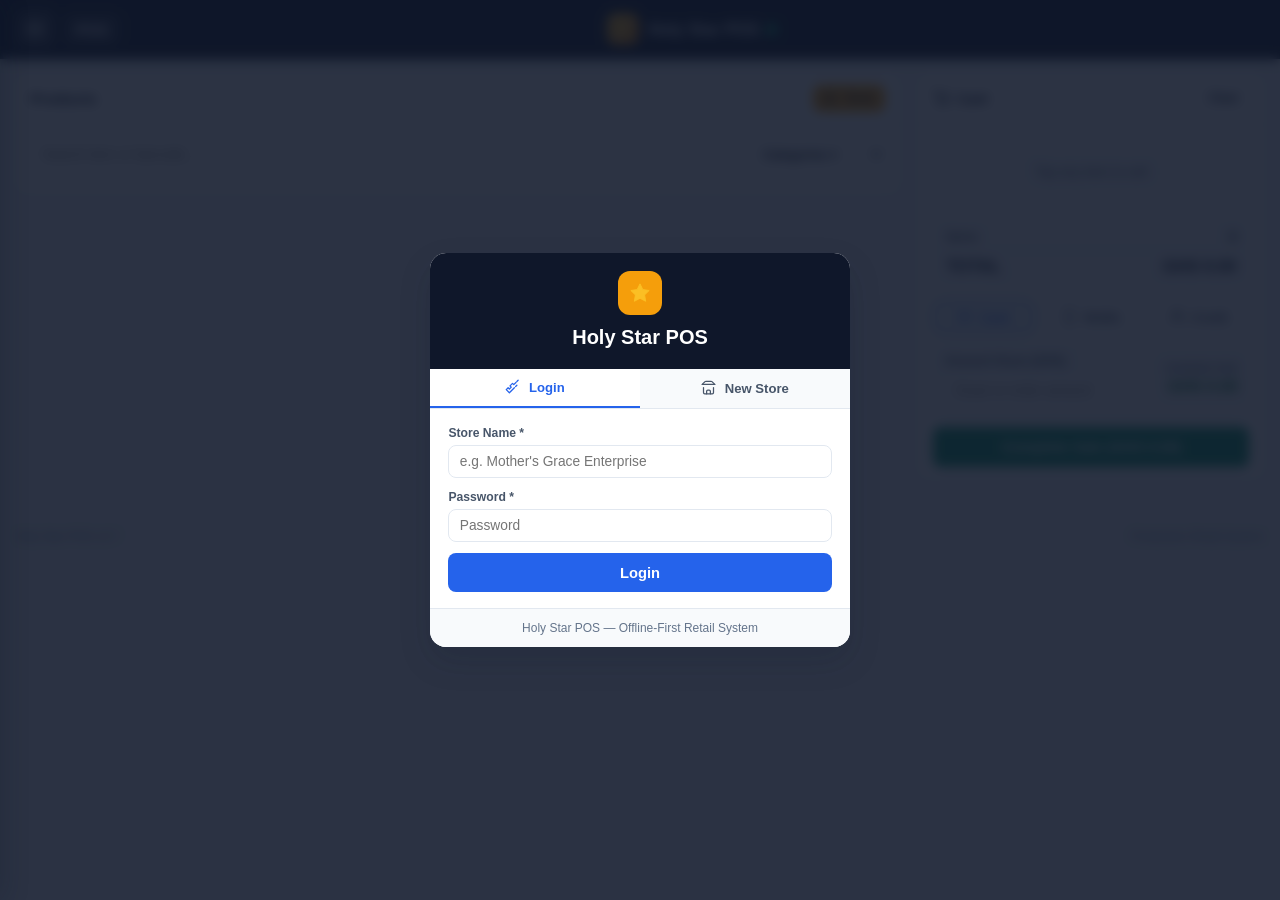
<file: index.html>
<!DOCTYPE html>
<html lang="en">
<head>
  <meta charset="UTF-8" />
  <meta name="viewport" content="width=device-width, initial-scale=1.0, maximum-scale=1.0, user-scalable=no" />
  <meta name="screen-orientation" content="portrait" />
  <meta name="x5-orientation" content="portrait" />
  <meta name="theme-color" content="#0f172a" />
  <meta name="description" content="Holy Star POS — Retail POS, Inventory & Debtors" />
  <title>Holy Star POS</title>
  <link rel="manifest" href="manifest.json" />
  <link rel="icon" type="image/png" sizes="192x192" href="icon-192.png" />
  <link rel="apple-touch-icon" href="icon-192.png" />
  <link rel="stylesheet" href="style.css?v=3.4" />
  <script>
    (function () {
      try {
        if (localStorage.getItem('holystar_sw_migrated_v14') !== '1' && navigator.onLine) {
          localStorage.setItem('holystar_sw_migrated_v14', '1');
          Promise.all([
            'serviceWorker' in navigator
              ? navigator.serviceWorker.getRegistrations().then(function (regs) {
                  return Promise.all(regs.map(function (r) { return r.unregister(); }));
                })
              : Promise.resolve(),
            'caches' in window
              ? caches.keys().then(function (keys) {
                  return Promise.all(keys.map(function (k) { return caches.delete(k); }));
                })
              : Promise.resolve()
          ]).then(function () {
            window.location.replace(window.location.pathname + '?v=3.4');
          });
        }
      } catch (e) {}
    })();
  </script>
</head>
<body>

  <!-- ====================================================================
       AUTH OVERLAY (UNIFIED LOGIN & CREATE STORE)
       Auto-detects Super-Admin credentials without exposing admin links
       ==================================================================== -->
  <div id="auth-screen-overlay" class="auth-overlay hidden">
    <div class="auth-card">
      <div class="auth-brand-header">
        <div class="auth-logo-circle">
          <svg width="22" height="22" viewBox="0 0 24 24" fill="#fbbf24" stroke="#fbbf24" stroke-width="1"><polygon points="12 2 15.09 8.26 22 9.27 17 14.14 18.18 21.02 12 17.77 5.82 21.02 7 14.14 2 9.27 8.91 8.26 12 2"/></svg>
        </div>
        <h2 style="font-size:1.25rem; font-weight:900;">Holy Star POS</h2>
      </div>

      <div class="auth-tabs">
        <button type="button" class="auth-tab-btn active" data-auth-tab="login">
          <svg width="15" height="15" viewBox="0 0 24 24" fill="none" stroke="currentColor" stroke-width="2" stroke-linecap="round" stroke-linejoin="round" style="margin-right:5px; vertical-align:-2px;"><path d="m21 2-2 2m-1.5 1.5L14 9l-2-2-4 4 2 2-3 3-2-2-3 3 5 5 8-8m2-2 2-2"/></svg>
          Login
        </button>
        <button type="button" class="auth-tab-btn" data-auth-tab="register">
          <svg width="15" height="15" viewBox="0 0 24 24" fill="none" stroke="currentColor" stroke-width="2" stroke-linecap="round" stroke-linejoin="round" style="margin-right:5px; vertical-align:-2px;"><path d="m2 7 4.41-4.41A2 2 0 0 1 7.83 2h8.34a2 2 0 0 1 1.42.59L22 7"/><path d="M4 12v8a2 2 0 0 0 2 2h12a2 2 0 0 0 2-2v-8"/><path d="M15 22v-4a2 2 0 0 0-2-2h-2a2 2 0 0 0-2 2v4"/><path d="M2 7h20"/></svg>
          New Store
        </button>
      </div>

      <!-- TAB 1: LOGIN -->
      <div id="auth-panel-login" class="auth-body">
        <form id="form-auth-login">
          <div class="form-group">
            <label class="form-label" for="login-identifier">Store Name *</label>
            <input type="text" id="login-identifier" class="form-control" placeholder="e.g. Mother's Grace Enterprise" required />
          </div>

          <div class="form-group">
            <label class="form-label" for="login-password">Password *</label>
            <input type="password" id="login-password" class="form-control" placeholder="Password" required />
          </div>

          <button type="submit" id="btn-login-submit" class="btn btn-primary btn-lg btn-block">
            Login
          </button>
        </form>
      </div>

      <!-- TAB 2: CREATE NEW STORE -->
      <div id="auth-panel-register" class="auth-body hidden">
        <form id="form-auth-register">
          <div class="form-group">
            <label class="form-label" for="reg-store-name">Store Name *</label>
            <input type="text" id="reg-store-name" class="form-control" placeholder="e.g. Mother's Grace Enterprise" required />
          </div>

          <div class="form-group">
            <label class="form-label" for="reg-store-category">Business Type / Category *</label>
            <select id="reg-store-category" class="form-control" required>
              <option value="Provision & Mini-Mart">Provision &amp; Mini-Mart</option>
              <option value="Electronics & Phone Shop">Electronics &amp; Phone Shop</option>
              <option value="Food & Restaurant">Food &amp; Restaurant</option>
              <option value="Boutique & Fashion">Boutique &amp; Fashion</option>
              <option value="Pharmacy & Health">Pharmacy &amp; Health</option>
              <option value="Cosmetics & Beauty">Cosmetics &amp; Beauty</option>
              <option value="Hardware & Building">Hardware &amp; Building</option>
              <option value="Other">Other</option>
            </select>
          </div>

          <div style="display:grid; grid-template-columns:1fr 1fr; gap:0.55rem;">
            <div class="form-group">
              <label class="form-label" for="reg-owner-name">Owner Name *</label>
              <input type="text" id="reg-owner-name" class="form-control" placeholder="Grace Mensah" required />
            </div>
            <div class="form-group">
              <label class="form-label" for="reg-owner-phone">Owner Phone (10 Digits) *</label>
              <input type="tel" id="reg-owner-phone" class="form-control" placeholder="0244123456" pattern="^\d{10}$" maxlength="10" minlength="10" inputmode="numeric" required />
            </div>
          </div>

          <div style="display:grid; grid-template-columns:1fr 1fr; gap:0.55rem;">
            <div class="form-group">
              <label class="form-label" for="reg-owner-password">Password *</label>
              <input type="password" id="reg-owner-password" class="form-control" placeholder="Min 4 chars" minlength="4" required />
            </div>
            <div class="form-group">
              <label class="form-label" for="reg-store-location">Location</label>
              <input type="text" id="reg-store-location" class="form-control" placeholder="Accra" value="Accra" />
            </div>
          </div>

          <button type="submit" class="btn btn-success btn-lg btn-block">
            Create Store
          </button>
        </form>
      </div>

      <div style="padding:0.65rem 1.1rem; background:#f8fafc; border-top:1px solid #e2e8f0; display:flex; align-items:center; justify-content:center; font-size:0.75rem; color:#64748b;">
        <span>Holy Star POS — Offline-First Retail System</span>
      </div>
    </div>
  </div>

  <!-- ====================================================================
       TOP HEADER (CLEAN BAR WITHOUT LOGOUT BUTTON)
       Logout is cleanly inside the Navigation Menu
       ==================================================================== -->
  <header class="app-header">
    <div class="header-left-bar">
      <button type="button" id="btn-hamburger-menu" class="btn-hamburger" aria-label="Open Navigation Menu" title="Open Navigation Menu">
        <svg width="22" height="22" viewBox="0 0 24 24" fill="none" stroke="currentColor" stroke-width="2.4" stroke-linecap="round"><line x1="3" y1="6" x2="21" y2="6"/><line x1="3" y1="12" x2="21" y2="12"/><line x1="3" y1="18" x2="21" y2="18"/></svg>
      </button>
      <div id="header-active-section-title" class="header-section-title">POS</div>
    </div>

    <div class="brand-group">
      <div class="brand-logo" aria-hidden="true">
        <svg width="18" height="18" viewBox="0 0 24 24" fill="#fbbf24" stroke="#fbbf24" stroke-width="1"><polygon points="12 2 15.09 8.26 22 9.27 17 14.14 18.18 21.02 12 17.77 5.82 21.02 7 14.14 2 9.27 8.91 8.26 12 2"/></svg>
      </div>
      <div class="header-store-title-wrap">
        <h1 id="header-shop-name">Holy Star POS</h1>
        <span id="header-conn-dot" class="conn-dot online" title="Online"></span>
      </div>
    </div>

    <div class="header-status">
      <button type="button" id="btn-install-pwa" class="btn btn-warning btn-sm hidden">
        <svg width="14" height="14" viewBox="0 0 24 24" fill="none" stroke="currentColor" stroke-width="2" stroke-linecap="round" stroke-linejoin="round" style="margin-right:4px;"><path d="M21 15v4a2 2 0 0 1-2 2H5a2 2 0 0 1-2-2v-4"/><polyline points="7 10 12 15 17 10"/><line x1="12" y1="15" x2="12" y2="3"/></svg>
        Install
      </button>
    </div>
  </header>

  <!-- ====================================================================
       SLIDE-OUT NAVIGATION DRAWER (ONLY 4 MAIN SECTIONS)
       ==================================================================== -->
  <div id="nav-drawer-backdrop" class="nav-drawer-backdrop hidden"></div>
  <aside id="nav-drawer" class="nav-drawer">
    <div class="nav-drawer-header">
      <div class="nav-drawer-brand">
        <div class="nav-drawer-star">
          <svg width="18" height="18" viewBox="0 0 24 24" fill="#fbbf24" stroke="#fbbf24" stroke-width="1"><polygon points="12 2 15.09 8.26 22 9.27 17 14.14 18.18 21.02 12 17.77 5.82 21.02 7 14.14 2 9.27 8.91 8.26 12 2"/></svg>
        </div>
        <div>
          <div class="nav-drawer-title">Holy Star POS</div>
          <div id="drawer-store-name" class="nav-drawer-store-sub">Store</div>
        </div>
      </div>
      <button type="button" id="btn-close-nav-drawer" class="btn-drawer-close" aria-label="Close menu">
        <svg width="18" height="18" viewBox="0 0 24 24" fill="none" stroke="currentColor" stroke-width="2.5" stroke-linecap="round"><line x1="18" y1="6" x2="6" y2="18"/><line x1="6" y1="6" x2="18" y2="18"/></svg>
      </button>
    </div>

    <div class="nav-drawer-menu">
      <button type="button" class="drawer-nav-item active" data-tab="tab-pos">
        <span class="drawer-item-icon">
          <svg width="19" height="19" viewBox="0 0 24 24" fill="none" stroke="currentColor" stroke-width="2" stroke-linecap="round" stroke-linejoin="round"><circle cx="8" cy="21" r="1"/><circle cx="19" cy="21" r="1"/><path d="M2.05 2.05h2l2.66 12.42a2 2 0 0 0 2 1.58h9.78a2 2 0 0 0 1.95-1.57l1.65-7.43H5.12"/></svg>
        </span>
        <span class="drawer-item-label">POS</span>
      </button>
      <button type="button" class="drawer-nav-item" data-tab="tab-inventory">
        <span class="drawer-item-icon">
          <svg width="19" height="19" viewBox="0 0 24 24" fill="none" stroke="currentColor" stroke-width="2" stroke-linecap="round" stroke-linejoin="round"><path d="m7.5 4.27 9 5.15"/><path d="M21 8a2 2 0 0 0-1-1.73l-7-4a2 2 0 0 0-2 0l-7 4A2 2 0 0 0 3 8v8a2 2 0 0 0 1 1.73l7 4a2 2 0 0 0 2 0l7-4A2 2 0 0 0 21 16Z"/><path d="m3.3 7 8.7 5 8.7-5"/><path d="M12 22V12"/></svg>
        </span>
        <span class="drawer-item-label">Inventory</span>
        <span id="drawer-badge-stock" class="badge badge-warning hidden">0</span>
      </button>
      <button type="button" class="drawer-nav-item" data-tab="tab-sales">
        <span class="drawer-item-icon">
          <svg width="19" height="19" viewBox="0 0 24 24" fill="none" stroke="currentColor" stroke-width="2" stroke-linecap="round" stroke-linejoin="round"><path d="M3 3v18h18"/><path d="m19 9-5 5-4-4-3 3"/></svg>
        </span>
        <span class="drawer-item-label">Sales</span>
      </button>
      <button type="button" class="drawer-nav-item" data-tab="tab-settings">
        <span class="drawer-item-icon">
          <svg width="19" height="19" viewBox="0 0 24 24" fill="none" stroke="currentColor" stroke-width="2" stroke-linecap="round" stroke-linejoin="round"><circle cx="12" cy="12" r="3"/><path d="M19.4 15a1.65 1.65 0 0 0 .33 1.82l.06.06a2 2 0 0 1 0 2.83 2 2 0 0 1-2.83 0l-.06-.06a1.65 1.65 0 0 0-1.82-.33 1.65 1.65 0 0 0-1 1.51V21a2 2 0 0 1-2 2 2 2 0 0 1-2-2v-.09A1.65 1.65 0 0 0 9 19.4a1.65 1.65 0 0 0-1.82.33l-.06.06a2 2 0 0 1-2.83 0 2 2 0 0 1 0-2.83l.06-.06a1.65 1.65 0 0 0 .33-1.82 1.65 1.65 0 0 0-1.51-1H3a2 2 0 0 1-2-2 2 2 0 0 1 2-2h.09A1.65 1.65 0 0 0 4.6 9a1.65 1.65 0 0 0-.33-1.82l-.06-.06a2 2 0 0 1 0-2.83 2 2 0 0 1 2.83 0l.06.06a1.65 1.65 0 0 0 1.82.33H9a1.65 1.65 0 0 0 1-1.51V3a2 2 0 0 1 2-2 2 2 0 0 1 2 2v.09a1.65 1.65 0 0 0 1 1.51 1.65 1.65 0 0 0 1.82-.33l.06-.06a2 2 0 0 1 2.83 0 2 2 0 0 1 0 2.83l-.06.06a1.65 1.65 0 0 0-.33 1.82V9a1.65 1.65 0 0 0 1.51 1H21a2 2 0 0 1 2 2 2 2 0 0 1-2 2h-.09a1.65 1.65 0 0 0-1.51 1z"/></svg>
        </span>
        <span class="drawer-item-label">Settings</span>
      </button>
    </div>

    <div class="nav-drawer-footer">
      <button type="button" id="btn-drawer-logout" class="btn btn-outline btn-block btn-sm" style="color:#ef4444; border-color:#fca5a5; font-weight:700;">
        <svg width="16" height="16" viewBox="0 0 24 24" fill="none" stroke="currentColor" stroke-width="2" stroke-linecap="round" stroke-linejoin="round" style="margin-right:5px; vertical-align:-2px;"><path d="M9 21H5a2 2 0 0 1-2-2V5a2 2 0 0 1 2-2h4"/><polyline points="16 17 21 12 16 7"/><line x1="21" y1="12" x2="9" y2="12"/></svg>
        Log Out / Switch Store
      </button>
    </div>
  </aside>

  <!-- ====================================================================
       SYSTEM LOCK BANNERS
       ==================================================================== -->
  <div id="clock-tamper-banner" class="system-banner banner-clock hidden">
    <span id="clock-tamper-msg" style="display:flex; align-items:center; gap:0.4rem;">
      <svg width="18" height="18" viewBox="0 0 24 24" fill="none" stroke="currentColor" stroke-width="2"><circle cx="12" cy="12" r="10"/><line x1="12" y1="8" x2="12" y2="12"/><line x1="12" y1="16" x2="12.01" y2="16"/></svg>
      Device clock rolled backward. Fix clock to unlock.
    </span>
    <button type="button" id="btn-recheck-clock" class="btn btn-warning btn-sm">Re-Check</button>
  </div>

  <div id="expired-license-banner" class="system-banner banner-expired hidden">
    <span style="display:flex; align-items:center; gap:0.4rem;">
      <svg width="18" height="18" viewBox="0 0 24 24" fill="none" stroke="currentColor" stroke-width="2"><rect width="18" height="11" x="3" y="11" rx="2" ry="2"/><path d="M7 11V7a5 5 0 0 1 10 0v4"/></svg>
      Subscription Expired (Read-Only)
    </span>
    <button type="button" id="btn-banner-unlock" class="btn btn-danger btn-sm">
      <svg width="14" height="14" viewBox="0 0 24 24" fill="none" stroke="currentColor" stroke-width="2" style="margin-right:4px;"><path d="m21 2-2 2m-1.5 1.5L14 9l-2-2-4 4 2 2-3 3-2-2-3 3 5 5 8-8m2-2 2-2"/></svg>
      Unlock / Renew
    </button>
  </div>

  <!-- Admin Normal Notification Top Bar -->
  <div id="admin-normal-banner" class="system-banner hidden" style="background:#eff6ff; color:#1e3a8a; border-bottom:1.5px solid #93c5fd;">
    <span id="admin-normal-banner-text" style="display:flex; align-items:center; gap:0.4rem; font-weight:700; font-size:0.82rem;"></span>
    <button type="button" id="btn-dismiss-normal-notice" class="btn btn-outline btn-sm" style="padding:0.15rem 0.5rem; font-size:0.74rem;">Dismiss</button>
  </div>

  <!-- ====================================================================
       MAIN WORKSPACE
       ==================================================================== -->
  <main class="app-main">

    <!-- ==================================================================
         TAB 1: POS (5-PER-ROW COMPACT GRID, CATEGORIES DROPDOWN & SMART CHECKOUT)
         ================================================================== -->
    <section id="tab-pos" class="tab-panel active">
      <div class="pos-grid">

        <!-- Left: Compact Product Grid -->
        <div class="card">
          <div class="card-header">
            <h2 class="card-title">Products</h2>
            <button type="button" id="btn-pos-scan-barcode" class="btn btn-warning btn-sm" title="Scan Barcode">
              <svg width="14" height="14" viewBox="0 0 24 24" fill="none" stroke="currentColor" stroke-width="2" stroke-linecap="round" stroke-linejoin="round" style="margin-right:3px; vertical-align:-2px;"><path d="M14.5 4h-5L7 7H4a2 2 0 0 0-2 2v9a2 2 0 0 0 2 2h16a2 2 0 0 0 2-2V9a2 2 0 0 0-2-2h-3l-2.5-3z"/><circle cx="12" cy="13" r="3"/></svg>
              Scan
            </button>
          </div>
          <div class="card-body">
            <div class="pos-filter-bar" style="display:flex; align-items:center; gap:0.45rem;">
              <div class="pos-search-wrap" style="flex:1; min-width:0;">
                <input type="search" id="pos-search-input" class="form-control" placeholder="Search item or barcode..." autocomplete="off" style="width:100%;" />
              </div>
              <select id="pos-category-select" class="form-control pos-cat-select" style="width:auto; max-width:128px; flex-shrink:0; font-size:0.78rem; padding:0.42rem 0.5rem;" aria-label="Filter category">
                <option value="ALL">Categories ▾</option>
              </select>
            </div>

            <!-- Fallback hidden container for legacy references -->
            <div id="pos-category-chips" class="hidden"></div>

            <div id="pos-product-grid" class="product-grid"></div>
          </div>
        </div>

        <!-- Right: Active Cart & Checkout (Desktop Sticky / Mobile Bottom) -->
        <div id="main-cart-panel" class="card cart-panel">
          <div class="card-header">
            <h2 class="card-title" style="display:flex; align-items:center; gap:0.4rem;">
              <svg width="18" height="18" viewBox="0 0 24 24" fill="none" stroke="currentColor" stroke-width="2" stroke-linecap="round" stroke-linejoin="round"><circle cx="8" cy="21" r="1"/><circle cx="19" cy="21" r="1"/><path d="M2.05 2.05h2l2.66 12.42a2 2 0 0 0 2 1.58h9.78a2 2 0 0 0 1.95-1.57l1.65-7.43H5.12"/></svg>
              Cart
            </h2>
            <button type="button" id="btn-clear-cart" class="btn btn-outline btn-sm">Clear</button>
          </div>
          <div class="card-body">

            <!-- Non-Blocking Sale Completed Banner (Optional Receipt) -->
            <div id="sale-completed-banner" class="sale-done-banner hidden">
              <div>
                <div style="font-weight:900; font-size:0.84rem; display:flex; align-items:center; gap:0.35rem;">
                  <svg width="16" height="16" viewBox="0 0 24 24" fill="none" stroke="#15803d" stroke-width="2.5" stroke-linecap="round" stroke-linejoin="round"><polyline points="20 6 9 17 4 12"/></svg>
                  Sale Completed!
                </div>
                <div id="sale-completed-sub" style="font-size:0.74rem;">Saved to Sales</div>
              </div>
              <div style="display:flex; gap:0.35rem;">
                <button type="button" id="btn-banner-view-receipt" class="btn btn-outline btn-sm" style="background:#fff;">
                  <svg width="13" height="13" viewBox="0 0 24 24" fill="none" stroke="currentColor" stroke-width="2" stroke-linecap="round" stroke-linejoin="round" style="margin-right:3px; vertical-align:-2px;"><path d="M14 2H6a2 2 0 0 0-2 2v16a2 2 0 0 0 2 2h12a2 2 0 0 0 2-2V8z"/><polyline points="14 2 14 8 20 8"/><line x1="16" x2="8" y1="13" y2="13"/><line x1="16" x2="8" y1="17" y2="17"/></svg>
                  Receipt
                </button>
                <button type="button" id="btn-banner-dismiss-sale" class="btn btn-sm" style="background:transparent; color:#065f46; font-size:1.1rem; padding:0 6px;">&times;</button>
              </div>
            </div>

            <div id="cart-items-container" class="cart-items-list">
              <div class="empty-state">Tap any item to sell</div>
            </div>

            <div class="cart-summary-box">
              <div class="summary-row">
                <span>Items</span>
                <strong id="cart-total-items">0</strong>
              </div>
              <div class="summary-row total-row">
                <span>TOTAL</span>
                <span id="cart-total-amount">GHS 0.00</span>
              </div>
            </div>

            <!-- Payment Method -->
            <div class="form-group">
              <div class="payment-methods-grid">
                <button type="button" class="pay-method-option active" data-method="Cash">
                  <svg width="15" height="15" viewBox="0 0 24 24" fill="none" stroke="currentColor" stroke-width="2" stroke-linecap="round" stroke-linejoin="round" style="margin-right:4px; vertical-align:-2px;"><rect width="20" height="12" x="2" y="6" rx="2"/><circle cx="12" cy="12" r="2"/></svg>
                  Cash
                </button>
                <button type="button" class="pay-method-option" data-method="MoMo">
                  <svg width="15" height="15" viewBox="0 0 24 24" fill="none" stroke="currentColor" stroke-width="2" stroke-linecap="round" stroke-linejoin="round" style="margin-right:4px; vertical-align:-2px;"><rect width="14" height="20" x="5" y="2" rx="2"/><line x1="12" y1="18" x2="12.01" y2="18"/></svg>
                  MoMo
                </button>
                <button type="button" class="pay-method-option credit-opt" data-method="Credit">
                  <svg width="15" height="15" viewBox="0 0 24 24" fill="none" stroke="currentColor" stroke-width="2" stroke-linecap="round" stroke-linejoin="round" style="margin-right:4px; vertical-align:-2px;"><path d="M17 21v-2a4 4 0 0 0-4-4H5a4 4 0 0 0-4 4v2"/><circle cx="9" cy="7" r="4"/><path d="M23 21v-2a4 4 0 0 0-3-3.87"/><path d="M16 3.13a4 4 0 0 1 0 7.75"/></svg>
                  Credit
                </button>
              </div>
            </div>

            <!-- Cash "Amount Given" Box -->
            <div id="cash-calculator-box" class="form-group" style="background:#f8fafc; padding:0.55rem 0.65rem; border-radius:8px; border:1px solid #e2e8f0;">
              <div style="display:flex; gap:0.5rem; align-items:center; justify-content:space-between;">
                <div style="flex:1;">
                  <label class="form-label" for="cash-tendered-input">Amount Given (GHS)</label>
                  <input type="number" id="cash-tendered-input" class="form-control" placeholder="Exact or enter amount" min="0" step="0.5" />
                </div>
                <div style="text-align:right; min-width:95px;">
                  <div id="cash-change-label" style="font-size:0.68rem; font-weight:800; color:#64748b;">CHANGE DUE</div>
                  <div id="cash-change-output" style="font-size:1rem; font-weight:900; color:#15803d;">GHS 0.00</div>
                </div>
              </div>
            </div>

            <!-- MoMo Customer Number Box (Compulsory 10 digits for MoMo checkout) -->
            <div id="momo-payment-fields" class="form-group hidden" style="background:#eff6ff; padding:0.55rem 0.65rem; border-radius:8px; border:1px solid #bfdbfe;">
              <label class="form-label" for="momo-phone-input">Customer MoMo Number (10 Digits) *</label>
              <input type="tel" id="momo-phone-input" class="form-control" placeholder="0244123456" pattern="^\d{10}$" maxlength="10" minlength="10" inputmode="numeric" />
            </div>

            <!-- Credit Fields -->
            <div id="credit-customer-fields" class="credit-fields-panel hidden">
              <div class="form-group">
                <select id="credit-existing-select" class="form-control">
                  <option value="">-- Select Existing Debtor or New --</option>
                </select>
              </div>
              <div class="form-group">
                <input type="text" id="credit-customer-name" class="form-control" placeholder="Customer Name *" />
              </div>
              <div style="display:grid; grid-template-columns:1fr 1fr; gap:0.45rem;">
                <div class="form-group">
                  <input type="tel" id="credit-customer-phone" class="form-control" placeholder="Phone (10 Digits) *" pattern="^\d{10}$" maxlength="10" minlength="10" inputmode="numeric" />
                </div>
                <div class="form-group">
                  <input type="text" id="credit-customer-location" class="form-control" placeholder="Location *" />
                </div>
              </div>
              <div style="display:grid; grid-template-columns:1fr 95px; gap:0.45rem;">
                <div class="form-group">
                  <label class="form-label" for="credit-initial-deposit">Paid Now (GHS)</label>
                  <input type="number" id="credit-initial-deposit" class="form-control" value="0" min="0" step="0.5" />
                </div>
                <div class="form-group">
                  <label class="form-label" for="credit-deposit-method">Via</label>
                  <select id="credit-deposit-method" class="form-control">
                    <option value="Cash">Cash</option>
                    <option value="MoMo">MoMo</option>
                  </select>
                </div>
              </div>
              <input type="hidden" id="credit-due-date" />
              <div class="credit-balance-preview">
                <span>Remainder Owed:</span>
                <span id="credit-balance-preview-amount">GHS 0.00</span>
              </div>
            </div>

            <button type="button" id="btn-complete-sale" class="btn btn-success btn-lg btn-block">
              Complete Sale (GHS 0.00)
            </button>
          </div>
        </div>

      </div>

      <!-- Floating Draggable Basket Button on Mobile -->
      <div id="floating-cart-basket" class="floating-basket-btn" aria-label="Open Cart" title="Cart Checkout">
        <div class="floating-basket-icon-wrap">
          <svg width="22" height="22" viewBox="0 0 24 24" fill="none" stroke="currentColor" stroke-width="2.3" stroke-linecap="round" stroke-linejoin="round"><circle cx="8" cy="21" r="1"/><circle cx="19" cy="21" r="1"/><path d="M2.05 2.05h2l2.66 12.42a2 2 0 0 0 2 1.58h9.78a2 2 0 0 0 1.95-1.57l1.65-7.43H5.12"/></svg>
          <span id="floating-basket-badge" class="floating-basket-badge">0</span>
        </div>
        <div class="floating-basket-content">
          <span class="floating-basket-label">Cart</span>
          <span id="floating-basket-total" class="floating-basket-total">GHS 0.00</span>
        </div>
      </div>
    </section>

    <!-- ==================================================================
         TAB 2: INVENTORY
         ================================================================== -->
    <section id="tab-inventory" class="tab-panel">
      <div class="metrics-grid">
        <div class="metric-card">
          <div class="metric-label">Items</div>
          <div id="inv-metric-count" class="metric-value">0</div>
        </div>
        <div class="metric-card">
          <div class="metric-label">Cost Value</div>
          <div id="inv-metric-cost" class="metric-value">GHS 0.00</div>
        </div>
        <div class="metric-card">
          <div class="metric-label">Retail Value</div>
          <div id="inv-metric-retail" class="metric-value">GHS 0.00</div>
          <div id="inv-metric-margin" class="metric-sub">Profit: GHS 0.00</div>
        </div>
        <div class="metric-card">
          <div class="metric-label">Low Stock</div>
          <div id="inv-metric-alerts" class="metric-value" style="color:var(--warning);">0</div>
        </div>
      </div>

      <div class="card">
        <div class="card-header" style="flex-wrap:wrap; gap:0.5rem;">
          <h2 class="card-title">Stock</h2>
          <div style="display:flex; align-items:center; gap:0.45rem; flex-wrap:wrap;">
            <select id="inv-stock-filter" class="form-control" style="width:auto; font-size:0.78rem; font-weight:700; padding:0.35rem 0.55rem;">
              <option value="ALL">All Stock</option>
              <option value="LOW">Low Stock</option>
              <option value="OUT">Out of Stock</option>
            </select>
            <button type="button" id="btn-open-product-modal" class="btn btn-primary btn-sm">
              <svg width="14" height="14" viewBox="0 0 24 24" fill="none" stroke="currentColor" stroke-width="2.5" stroke-linecap="round" style="margin-right:4px; vertical-align:-2px;"><line x1="12" y1="5" x2="12" y2="19"/><line x1="5" y1="12" x2="19" y2="12"/></svg>
              Add Product
            </button>
          </div>
        </div>
        <div class="card-body">
          <div class="pos-filter-bar" style="display:flex; align-items:center; gap:0.45rem;">
            <div class="pos-search-wrap" style="flex:1; min-width:0;">
              <input type="search" id="inv-search-input" class="form-control" placeholder="Search stock..." style="width:100%;" />
            </div>
            <select id="inv-category-select" class="form-control pos-cat-select" style="width:auto; max-width:128px; flex-shrink:0; font-size:0.78rem; padding:0.42rem 0.5rem;" aria-label="Filter category">
              <option value="ALL">Categories ▾</option>
            </select>
          </div>

          <div class="table-responsive">
            <table class="data-table">
              <thead>
                <tr>
                  <th>Item</th>
                  <th>Cost</th>
                  <th>Price</th>
                  <th>Profit</th>
                  <th>Qty</th>
                  <th>Actions</th>
                </tr>
              </thead>
              <tbody id="inventory-table-body"></tbody>
            </table>
          </div>
        </div>
      </div>
    </section>

    <!-- ==================================================================
         DEBTORS (ACCESSIBLE VIA SALES -> DEBTORS)
         ================================================================== -->
    <section id="tab-debtors" class="tab-panel">
      <!-- Back to Sales Navigation Bar -->
      <div style="display:flex; align-items:center; justify-content:space-between; margin-bottom:0.75rem; background:#ffffff; padding:0.6rem 0.9rem; border-radius:10px; border:1px solid var(--border);">
        <button type="button" id="btn-back-to-sales" class="btn btn-outline btn-sm" style="font-weight:800;">
          ← Back to Sales
        </button>
        <span style="font-size:0.9rem; font-weight:800; color:var(--text-primary); display:flex; align-items:center; gap:0.35rem;">
          <svg width="17" height="17" viewBox="0 0 24 24" fill="none" stroke="currentColor" stroke-width="2" stroke-linecap="round" stroke-linejoin="round"><path d="M17 21v-2a4 4 0 0 0-4-4H5a4 4 0 0 0-4 4v2"/><circle cx="9" cy="7" r="4"/><path d="M23 21v-2a4 4 0 0 0-3-3.87"/><path d="M16 3.13a4 4 0 0 1 0 7.75"/></svg>
          Debtors Book
        </span>
        <button type="button" id="btn-open-manual-debtor-modal" class="btn btn-primary btn-sm">
          <svg width="13" height="13" viewBox="0 0 24 24" fill="none" stroke="currentColor" stroke-width="2.5" stroke-linecap="round" style="margin-right:3px; vertical-align:-2px;"><line x1="12" y1="5" x2="12" y2="19"/><line x1="5" y1="12" x2="19" y2="12"/></svg>
          Add Debtor
        </button>
      </div>

      <div class="metrics-grid">
        <div class="metric-card">
          <div class="metric-label">Total Owed</div>
          <div id="debtors-total-unpaid" class="metric-value" style="color:var(--danger);">GHS 0.00</div>
        </div>
        <div class="metric-card">
          <div class="metric-label">Debtors</div>
          <div id="debtors-unpaid-count" class="metric-value">0</div>
        </div>
        <div class="metric-card">
          <div class="metric-label">Recovered</div>
          <div id="debtors-total-recovered" class="metric-value" style="color:var(--success);">GHS 0.00</div>
        </div>
      </div>

      <div class="card">
        <div class="card-header">
          <h2 class="card-title">Debtors List</h2>
        </div>
        <div class="card-body">
          <div class="pos-filter-bar">
            <div class="pos-search-wrap">
              <input type="search" id="debtors-search-input" class="form-control" placeholder="Search name, phone, location..." />
            </div>
            <select id="debtors-status-filter" class="form-control" style="max-width:150px;">
              <option value="ALL">All Status</option>
              <option value="Unpaid">Unpaid</option>
              <option value="Cleared">Cleared</option>
            </select>
          </div>

          <div class="table-responsive">
            <table class="data-table">
              <thead>
                <tr>
                  <th>Customer</th>
                  <th>Phone</th>
                  <th>Location</th>
                  <th>Owed</th>
                  <th>Status</th>
                  <th>Actions</th>
                </tr>
              </thead>
              <tbody id="debtors-table-body"></tbody>
            </table>
          </div>
        </div>
      </div>
    </section>

    <!-- ==================================================================
         TAB 3: SALES (PERIOD DROPDOWN, VISUAL CHART, DEBTORS BUTTON & CLOSE DAY)
         ================================================================== -->
    <section id="tab-sales" class="tab-panel">
      <div class="card" style="margin-bottom:0.85rem;">
        <div class="card-header" style="flex-wrap:wrap; gap:0.5rem; justify-content:space-between; align-items:center;">
          <!-- Dropdown Period Filter -->
          <div style="display:flex; align-items:center; gap:0.5rem; flex-wrap:wrap;">
            <div style="position:relative;">
              <select id="sales-period-select" class="form-control" style="font-weight:800; font-size:0.82rem; padding:0.38rem 0.75rem; min-width:160px; background:#f8fafc; border:1.5px solid var(--border); border-radius:8px; cursor:pointer;" aria-label="Filter Period">
                <option value="TODAY">Filter Period ▾ Today</option>
                <option value="YESTERDAY">Filter Period ▾ Yesterday</option>
                <option value="WEEK">Filter Period ▾ This Week</option>
                <option value="MONTH">Filter Period ▾ This Month</option>
                <option value="ALL">Filter Period ▾ All-Time</option>
                <option value="DATE">Pick Specific Date...</option>
              </select>
            </div>
            <input type="date" id="sales-date-picker" class="form-control hidden" style="width:auto; padding:0.28rem 0.5rem; font-size:0.78rem; font-weight:700;" />
          </div>

          <div style="display:flex; align-items:center; gap:0.45rem;">
            <button type="button" id="btn-sales-open-debtors" class="btn btn-outline btn-sm" style="font-weight:800; background:#f8fafc; border-color:#cbd5e1;">
              <svg width="15" height="15" viewBox="0 0 24 24" fill="none" stroke="currentColor" stroke-width="2" stroke-linecap="round" stroke-linejoin="round" style="margin-right:4px; vertical-align:-2px;"><path d="M17 21v-2a4 4 0 0 0-4-4H5a4 4 0 0 0-4 4v2"/><circle cx="9" cy="7" r="4"/><path d="M23 21v-2a4 4 0 0 0-3-3.87"/><path d="M16 3.13a4 4 0 0 1 0 7.75"/></svg>
              Debtors (<span id="sales-badge-debtors">0</span>)
            </button>
            <button type="button" id="btn-open-close-day-modal" class="btn btn-warning btn-sm">
              <svg width="14" height="14" viewBox="0 0 24 24" fill="none" stroke="currentColor" stroke-width="2" stroke-linecap="round" stroke-linejoin="round" style="margin-right:4px; vertical-align:-2px;"><path d="M14 2H6a2 2 0 0 0-2 2v16a2 2 0 0 0 2 2h12a2 2 0 0 0 2-2V8z"/><polyline points="14 2 14 8 20 8"/><line x1="16" x2="8" y1="13" y2="13"/><line x1="16" x2="8" y1="17" y2="17"/></svg>
              Daily Close Receipt
            </button>
          </div>
        </div>
      </div>

      <!-- 4 Clean Summary Cards -->
      <div class="metrics-grid">
        <div class="metric-card">
          <div class="metric-label">Revenue</div>
          <div id="metric-revenue" class="metric-value">GHS 0.00</div>
          <div id="metric-sales-count" class="metric-sub">0 sales</div>
        </div>
        <div class="metric-card">
          <div class="metric-label">Profit</div>
          <div id="metric-profit" class="metric-value" style="color:var(--success);">GHS 0.00</div>
        </div>
        <div class="metric-card">
          <div class="metric-label">Cash Collected</div>
          <div id="metric-cash" class="metric-value">GHS 0.00</div>
          <div id="metric-cash-sub" class="metric-sub">Sales + Debt Paid</div>
        </div>
        <div class="metric-card">
          <div class="metric-label">MoMo</div>
          <div id="metric-momo" class="metric-value" style="color:var(--primary);">GHS 0.00</div>
          <div id="metric-momo-sub" class="metric-sub">MoMo Recorded</div>
        </div>
      </div>

      <!-- Interactive Visual Sales & Profit Chart (Revenue vs. Profit) -->
      <div class="card" style="margin-bottom:0.85rem;">
        <div class="card-header" style="justify-content:space-between; align-items:center;">
          <h3 class="card-title" style="display:flex; align-items:center; gap:0.4rem;">
            <svg width="18" height="18" viewBox="0 0 24 24" fill="none" stroke="currentColor" stroke-width="2" stroke-linecap="round" stroke-linejoin="round"><path d="M3 3v18h18"/><path d="m19 9-5 5-4-4-3 3"/></svg>
            Sales &amp; Profit Performance
          </h3>
          <div id="sales-chart-legend" style="display:flex; align-items:center; gap:0.85rem; font-size:0.75rem; font-weight:800;">
            <span style="display:inline-flex; align-items:center; gap:0.35rem;"><span style="width:10px; height:10px; background:#4f46e5; border-radius:2px;"></span> Revenue</span>
            <span style="display:inline-flex; align-items:center; gap:0.35rem;"><span style="width:10px; height:10px; background:#10b981; border-radius:2px;"></span> Profit</span>
          </div>
        </div>
        <div class="card-body" style="padding:0.75rem 1rem;">
          <canvas id="sales-profit-chart" height="190" style="width:100%; height:190px; display:block;"></canvas>
        </div>
      </div>

      <!-- Daily Close Receipts List (Click any date to view Daily Close Receipt) -->
      <div id="closed-days-archive-card" class="card hidden" style="margin-bottom:0.85rem;">
        <div class="card-header">
          <h3 class="card-title" style="display:flex; align-items:center; gap:0.4rem;">
            <svg width="17" height="17" viewBox="0 0 24 24" fill="none" stroke="currentColor" stroke-width="2" stroke-linecap="round" stroke-linejoin="round"><path d="M14 2H6a2 2 0 0 0-2 2v16a2 2 0 0 0 2 2h12a2 2 0 0 0 2-2V8z"/><polyline points="14 2 14 8 20 8"/><line x1="16" x2="8" y1="13" y2="13"/><line x1="16" x2="8" y1="17" y2="17"/></svg>
            Daily Close Receipts
          </h3>
        </div>
        <div class="card-body" style="padding:0.6rem 1rem;">
          <div id="closed-days-chips-list" style="display:flex; gap:0.45rem; flex-wrap:wrap;"></div>
        </div>
      </div>

      <!-- Compact 1-Line Sales History Rows -->
      <div class="card" style="margin-bottom:0.85rem;">
        <div class="card-header" style="justify-content:space-between;">
          <h3 class="card-title">Sales History</h3>
          <span style="font-size:0.72rem; color:var(--text-secondary);">Tap any row for receipt</span>
        </div>
        <div class="card-body" style="padding:0;">
          <div class="table-responsive">
            <table class="data-table compact-sales-table">
              <thead>
                <tr>
                  <th>Time</th>
                  <th>Receipt #</th>
                  <th>Items</th>
                  <th>Payment</th>
                  <th>Total</th>
                  <th>Profit</th>
                </tr>
              </thead>
              <tbody id="sales-table-body"></tbody>
            </table>
          </div>
        </div>
      </div>

      <!-- Debtor Repayments Table -->
      <div class="card">
        <div class="card-header">
          <h3 class="card-title">Debt Repayments</h3>
        </div>
        <div class="card-body" style="padding:0;">
          <div class="table-responsive">
            <table class="data-table">
              <thead>
                <tr>
                  <th>Time</th>
                  <th>Customer</th>
                  <th>Method</th>
                  <th>Paid</th>
                  <th>Remaining</th>
                </tr>
              </thead>
              <tbody id="repayments-table-body"></tbody>
            </table>
          </div>
        </div>
      </div>
    </section>

    <!-- ==================================================================
         TAB 4: SETTINGS (CLOUD SYNC, STORE INFO, LICENSE, BACKUP & VERSION)
         ================================================================== -->
    <section id="tab-settings" class="tab-panel">
      <div class="settings-grid">

        <!-- Card 1: Cloud Sync & Store Profile -->
        <div class="card">
          <div class="card-header">
            <h2 class="card-title" style="display:flex; align-items:center; gap:0.4rem;">
              <svg width="18" height="18" viewBox="0 0 24 24" fill="none" stroke="currentColor" stroke-width="2" stroke-linecap="round" stroke-linejoin="round"><path d="M17.5 19H9a7 7 0 1 1 6.71-9h1.79a4.5 4.5 0 1 1 0 9Z"/></svg>
              Cloud Sync &amp; Store Info
            </h2>
            <span id="license-status-pill" class="badge badge-success">
              <span id="license-pill-text">Active</span>
            </span>
          </div>
          <div class="card-body">
            <!-- Manual Sync Online Box -->
            <div style="background:#eff6ff; border:1.5px solid #93c5fd; border-radius:10px; padding:0.8rem; margin-bottom:0.9rem;">
              <div style="display:flex; justify-content:space-between; align-items:center; margin-bottom:0.45rem;">
                <strong style="font-size:0.84rem; color:#1e3a8a;">Online Cloud Backup</strong>
                <span id="settings-last-synced-text" style="font-size:0.74rem; color:#475569;">Not synced yet</span>
              </div>
              <button type="button" id="btn-sync-online-settings" class="btn btn-primary btn-block">
                <svg width="15" height="15" viewBox="0 0 24 24" fill="none" stroke="currentColor" stroke-width="2.3" stroke-linecap="round" stroke-linejoin="round" style="margin-right:5px; vertical-align:-2px;"><path d="M21 2v6h-6"/><path d="M3 12a9 9 0 0 1 15-6.7L21 8"/><path d="M3 22v-6h6"/><path d="M21 12a9 9 0 0 1-15 6.7L3 16"/></svg>
                Update Store
              </button>
            </div>

            <form id="form-shop-settings">
              <div style="display:grid; grid-template-columns:1fr 1fr; gap:0.55rem;">
                <div class="form-group">
                  <label class="form-label" for="setting-shop-id">Store ID</label>
                  <input type="text" id="setting-shop-id" class="form-control" readonly style="background:#f1f5f9; font-weight:900; font-family:monospace;" />
                </div>
                <div class="form-group">
                  <label class="form-label" for="setting-shop-category">Business Type</label>
                  <select id="setting-shop-category" class="form-control">
                    <option value="Provision & Mini-Mart">Provision &amp; Mini-Mart</option>
                    <option value="Electronics & Phone Shop">Electronics &amp; Phone Shop</option>
                    <option value="Food & Restaurant">Food &amp; Restaurant</option>
                    <option value="Boutique & Fashion">Boutique &amp; Fashion</option>
                    <option value="Pharmacy & Health">Pharmacy &amp; Health</option>
                    <option value="Cosmetics & Beauty">Cosmetics &amp; Beauty</option>
                    <option value="Hardware & Building">Hardware &amp; Building</option>
                    <option value="Other">Other</option>
                  </select>
                </div>
              </div>
              <div class="form-group">
                <label class="form-label" for="setting-shop-name">Store Name *</label>
                <input type="text" id="setting-shop-name" class="form-control" required />
              </div>
              <div style="display:grid; grid-template-columns:1fr 1fr; gap:0.55rem;">
                <div class="form-group">
                  <label class="form-label" for="setting-owner-phone">Owner Phone (10 Digits) *</label>
                  <input type="tel" id="setting-owner-phone" class="form-control" pattern="^\d{10}$" maxlength="10" minlength="10" inputmode="numeric" required />
                </div>
                <div class="form-group">
                  <label class="form-label" for="setting-shop-location">Location</label>
                  <input type="text" id="setting-shop-location" class="form-control" />
                </div>
              </div>
              <button type="submit" class="btn btn-success btn-block">
                <svg width="15" height="15" viewBox="0 0 24 24" fill="none" stroke="currentColor" stroke-width="2" stroke-linecap="round" stroke-linejoin="round" style="margin-right:4px; vertical-align:-2px;"><path d="M19 21H5a2 2 0 0 1-2-2V5a2 2 0 0 1 2-2h11l5 5v11a2 2 0 0 1-2 2z"/><polyline points="17 21 17 13 7 13 7 21"/><polyline points="7 3 7 8 15 8"/></svg>
                Save Profile
              </button>
            </form>
          </div>
        </div>

        <!-- Card 2: Subscription Token & Local Backup -->
        <div class="card">
          <div class="card-header">
            <h2 class="card-title" style="display:flex; align-items:center; gap:0.4rem;">
              <svg width="18" height="18" viewBox="0 0 24 24" fill="none" stroke="currentColor" stroke-width="2" stroke-linecap="round" stroke-linejoin="round"><path d="m21 2-2 2m-1.5 1.5L14 9l-2-2-4 4 2 2-3 3-2-2-3 3 5 5 8-8m2-2 2-2"/></svg>
              Subscription &amp; Backup
            </h2>
          </div>
          <div class="card-body">
            <div style="background:var(--bg-muted); border:1px solid var(--border); border-radius:8px; padding:0.7rem; margin-bottom:0.85rem;">
              <div class="summary-row">
                <span>Store ID:</span>
                <strong id="settings-display-shop-id" style="color:var(--primary); font-family:monospace;">HS-0000</strong>
              </div>
              <div class="summary-row">
                <span>Status:</span>
                <strong id="settings-license-status-text">Active</strong>
              </div>
              <div class="summary-row">
                <span>Plan:</span>
                <span id="settings-license-plan">7-Day Trial</span>
              </div>
              <div class="summary-row" style="margin-bottom:0;">
                <span>Expires:</span>
                <strong id="settings-license-expiry-date">-</strong>
              </div>
            </div>

            <button type="button" id="btn-settings-open-renew" class="btn btn-primary btn-block" style="margin-bottom:0.85rem; font-weight:800;">
              <svg width="15" height="15" viewBox="0 0 24 24" fill="none" stroke="currentColor" stroke-width="2" stroke-linecap="round" stroke-linejoin="round" style="margin-right:5px; vertical-align:-2px;"><path d="m21 2-2 2m-1.5 1.5L14 9l-2-2-4 4 2 2-3 3-2-2-3 3 5 5 8-8m2-2 2-2"/></svg>
              Unlock / Renew Subscription
            </button>

            <form id="form-activate-token" style="margin-bottom:0.9rem;">
              <input type="hidden" id="token-issue-code" value="" />
              <input type="hidden" id="token-plan-days" value="AUTO" />
              <div class="form-group">
                <label class="form-label" for="token-code-input">Quick Unlock Code</label>
                <div style="display:flex; gap:0.45rem;">
                  <input type="text" id="token-code-input" class="form-control" placeholder="8-Char Code" maxlength="25" required style="text-transform:uppercase; font-family:monospace; font-weight:900; letter-spacing:0.1em; text-align:center;" />
                  <button type="submit" class="btn btn-success">Activate</button>
                </div>
              </div>
            </form>

            <div style="display:grid; grid-template-columns:1fr 1fr; gap:0.5rem; margin-bottom:0.75rem;">
              <button type="button" id="btn-export-backup" class="btn btn-outline btn-sm">
                <svg width="14" height="14" viewBox="0 0 24 24" fill="none" stroke="currentColor" stroke-width="2" stroke-linecap="round" stroke-linejoin="round" style="margin-right:4px; vertical-align:-2px;"><path d="M21 15v4a2 2 0 0 1-2 2H5a2 2 0 0 1-2-2v-4"/><polyline points="7 10 12 15 17 10"/><line x1="12" y1="15" x2="12" y2="3"/></svg>
                Export File
              </button>
              <label class="btn btn-outline btn-sm" style="cursor:pointer; margin:0; display:flex; align-items:center; justify-content:center;">
                <svg width="14" height="14" viewBox="0 0 24 24" fill="none" stroke="currentColor" stroke-width="2" stroke-linecap="round" stroke-linejoin="round" style="margin-right:4px; vertical-align:-2px;"><path d="M21 15v4a2 2 0 0 1-2 2H5a2 2 0 0 1-2-2v-4"/><polyline points="17 8 12 3 7 8"/><line x1="12" y1="3" x2="12" y2="15"/></svg>
                Restore File
                <input type="file" id="restore-file-input" accept=".json,application/json" style="display:none;" />
              </label>
            </div>

            <div id="used-tokens-list" class="hidden"></div>
          </div>
        </div>

        <!-- Card 3: Receipt Printer Setup (58mm/80mm + Web Bluetooth ESC/POS) -->
        <div class="card">
          <div class="card-header">
            <h2 class="card-title" style="display:flex; align-items:center; gap:0.4rem;">
              <svg width="18" height="18" viewBox="0 0 24 24" fill="none" stroke="currentColor" stroke-width="2" stroke-linecap="round" stroke-linejoin="round"><polyline points="6 9 6 2 18 2 18 9"/><path d="M6 18H4a2 2 0 0 1-2-2v-5a2 2 0 0 1 2-2h16a2 2 0 0 1 2 2v5a2 2 0 0 1-2 2h-2"/><rect width="12" height="8" x="6" y="14"/></svg>
              Receipt Printer Setup
            </h2>
            <span id="bt-printer-status-badge" class="badge badge-neutral">Not Paired</span>
          </div>
          <div class="card-body">
            <form id="form-printer-settings" style="margin-bottom:0.85rem;">
              <div class="form-group">
                <label class="form-label" for="setting-paper-width">Thermal Paper Width</label>
                <select id="setting-paper-width" class="form-control" style="font-weight:700;">
                  <option value="80mm">80mm (Standard Counter)</option>
                  <option value="58mm">58mm (Small Portable)</option>
                </select>
              </div>
              <div class="form-group">
                <label class="form-label" for="setting-receipt-footer">Receipt Footer Message</label>
                <input type="text" id="setting-receipt-footer" class="form-control" placeholder="e.g. Goods sold are not returnable. Thank you!" maxlength="120" />
              </div>
              <button type="submit" class="btn btn-primary btn-sm btn-block" style="font-weight:700;">
                Save Printer Settings
              </button>
            </form>

            <div style="display:grid; grid-template-columns:1fr 1fr; gap:0.5rem;">
              <button type="button" id="btn-connect-bt-printer" class="btn btn-success btn-sm" style="font-weight:700;">
                <svg width="14" height="14" viewBox="0 0 24 24" fill="none" stroke="currentColor" stroke-width="2" stroke-linecap="round" stroke-linejoin="round" style="margin-right:4px; vertical-align:-2px;"><path d="m7 7 10 10-5 5V2l5 5L7 17"/></svg>
                Connect Bluetooth
              </button>
              <button type="button" id="btn-test-print" class="btn btn-outline btn-sm" style="font-weight:700;">
                Print Test Receipt
              </button>
            </div>
          </div>
        </div>

      </div>
    </section>

  </main>

  <!-- ====================================================================
       MODAL 1: ADD / EDIT PRODUCT
       ==================================================================== -->
  <div id="modal-product" class="modal-backdrop hidden">
    <div class="modal-box">
      <div class="modal-header">
        <h3 id="modal-product-title" style="display:flex; align-items:center; gap:0.35rem;">
          <svg width="18" height="18" viewBox="0 0 24 24" fill="none" stroke="currentColor" stroke-width="2.5" stroke-linecap="round"><line x1="12" y1="5" x2="12" y2="19"/><line x1="5" y1="12" x2="19" y2="12"/></svg>
          Add Product
        </h3>
        <button type="button" class="modal-close" data-close="modal-product">&times;</button>
      </div>
      <form id="form-product" autocomplete="off">
        <div class="modal-body">
          <input type="hidden" id="prod-id" />
          <input type="hidden" id="prod-image-data" />

          <div class="form-group">
            <label class="form-label" for="prod-name">Product Name *</label>
            <input type="text" id="prod-name" class="form-control" placeholder="Type e.g. biscuit, milo, milk..." required autocomplete="off" />
            <div id="catalog-autocomplete-list" class="autocomplete-dropdown hidden"></div>
          </div>

          <div style="display:grid; grid-template-columns: 1fr 1fr; gap:0.6rem;">
            <div class="form-group">
              <label class="form-label" for="prod-category">Category *</label>
              <input type="text" id="prod-category" class="form-control" list="category-suggestions" placeholder="Category" required />
              <datalist id="category-suggestions">
                <option value="Biscuits & Snacks"></option>
                <option value="Beverages & Drinks"></option>
                <option value="Milk & Dairy"></option>
                <option value="Canned & Tin Foods"></option>
                <option value="Cooking Oil & Paste"></option>
                <option value="Rice, Grains & Flour"></option>
                <option value="Bread & Bakery"></option>
                <option value="Soaps & Detergents"></option>
                <option value="Toiletries & Cosmetics"></option>
                <option value="Baby Products"></option>
                <option value="OTC Medicine & First Aid"></option>
                <option value="Phone Accessories"></option>
                <option value="Stationery"></option>
                <option value="Household & Plastics"></option>
              </datalist>
            </div>

            <div class="form-group">
              <label class="form-label" for="prod-barcode">Barcode</label>
              <div style="display:flex; gap:0.35rem;">
                <input type="text" id="prod-barcode" class="form-control" placeholder="Optional" />
                <button type="button" id="btn-modal-scan-barcode" class="btn btn-warning btn-sm">
                  <svg width="15" height="15" viewBox="0 0 24 24" fill="none" stroke="currentColor" stroke-width="2"><path d="M14.5 4h-5L7 7H4a2 2 0 0 0-2 2v9a2 2 0 0 0 2 2h16a2 2 0 0 0 2-2V9a2 2 0 0 0-2-2h-3l-2.5-3z"/><circle cx="12" cy="13" r="3"/></svg>
                </button>
              </div>
            </div>
          </div>

          <div class="form-group" style="background:var(--bg-muted); padding:0.5rem; border-radius:8px; display:flex; align-items:center; gap:0.65rem;">
            <img id="prod-image-preview" src="icon-192.png" alt="" style="width:44px; height:44px; border-radius:8px; object-fit:cover;" />
            <div style="flex:1;">
              <label class="form-label" for="prod-image-file">Photo</label>
              <input type="file" id="prod-image-file" accept="image/*" capture="environment" class="form-control" style="padding:0.25rem; font-size:0.75rem;" />
            </div>
          </div>

          <div style="display:grid; grid-template-columns: 1fr 1fr; gap:0.6rem;">
            <div class="form-group">
              <label class="form-label" for="prod-cost">Cost (GHS) *</label>
              <input type="number" id="prod-cost" class="form-control" min="0" step="0.01" placeholder="0.00" required />
            </div>
            <div class="form-group">
              <label class="form-label" for="prod-price">Selling Price (GHS) *</label>
              <input type="number" id="prod-price" class="form-control" min="0.01" step="0.01" placeholder="0.00" required />
            </div>
          </div>

          <div style="display:grid; grid-template-columns: 1fr 1fr; gap:0.6rem;">
            <div class="form-group">
              <label class="form-label" for="prod-stock">Stock Qty *</label>
              <input type="number" id="prod-stock" class="form-control" min="0" step="1" value="10" required />
            </div>
            <div class="form-group">
              <label class="form-label" for="prod-threshold">Low Alert</label>
              <input type="number" id="prod-threshold" class="form-control" min="0" step="1" value="5" required />
            </div>
          </div>

          <div id="prod-profit-preview" style="background:#ecfdf5; color:#065f46; padding:0.45rem 0.65rem; border-radius:6px; font-size:0.8rem; font-weight:800;">
            Unit Profit: GHS 0.00 (0%)
          </div>
        </div>
        <div class="modal-footer">
          <button type="button" class="btn btn-outline" data-close="modal-product">Cancel</button>
          <button type="submit" class="btn btn-primary">Save</button>
        </div>
      </form>
    </div>
  </div>

  <!-- ====================================================================
       MODAL 2: SMART CASH SHORTFALL -> ADD REMAINDER TO DEBTORS OR ADJUST
       ==================================================================== -->
  <div id="modal-cash-shortfall" class="modal-backdrop hidden">
    <div class="modal-box" style="max-width:420px;">
      <div class="modal-header">
        <h3 style="display:flex; align-items:center; gap:0.35rem;">
          <svg width="18" height="18" viewBox="0 0 24 24" fill="none" stroke="currentColor" stroke-width="2" stroke-linecap="round" stroke-linejoin="round"><rect width="20" height="12" x="2" y="6" rx="2"/><circle cx="12" cy="12" r="2"/></svg>
          Partial Cash Payment
        </h3>
        <button type="button" class="modal-close" data-close="modal-cash-shortfall">&times;</button>
      </div>
      <div class="modal-body">
        <p id="shortfall-prompt-text" style="font-size:0.88rem; font-weight:700; color:var(--text-primary); margin-bottom:0.85rem;">
          Customer paid GHS 0.00, leaving a balance of GHS 0.00. Would you like to:
        </p>

        <div id="shortfall-choice-buttons" style="display:flex; flex-direction:column; gap:0.55rem;">
          <button type="button" id="btn-shortfall-choose-debtor" class="btn btn-primary btn-lg btn-block">
            <svg width="16" height="16" viewBox="0 0 24 24" fill="none" stroke="currentColor" stroke-width="2" stroke-linecap="round" stroke-linejoin="round" style="margin-right:5px; vertical-align:-2px;"><path d="M17 21v-2a4 4 0 0 0-4-4H5a4 4 0 0 0-4 4v2"/><circle cx="9" cy="7" r="4"/><path d="M23 21v-2a4 4 0 0 0-3-3.87"/><path d="M16 3.13a4 4 0 0 1 0 7.75"/></svg>
            Add Remainder (<span id="shortfall-btn-rem-amount">GHS 0.00</span>) to Debtors
          </button>
          <button type="button" id="btn-shortfall-adjust-items" class="btn btn-outline btn-lg btn-block">
            <svg width="16" height="16" viewBox="0 0 24 24" fill="none" stroke="currentColor" stroke-width="2" stroke-linecap="round" stroke-linejoin="round" style="margin-right:5px; vertical-align:-2px;"><circle cx="8" cy="21" r="1"/><circle cx="19" cy="21" r="1"/><path d="M2.05 2.05h2l2.66 12.42a2 2 0 0 0 2 1.58h9.78a2 2 0 0 0 1.95-1.57l1.65-7.43H5.12"/></svg>
            Remove / Adjust Items
          </button>
        </div>

        <!-- Quick Debtor Form inside Shortfall Modal -->
        <form id="form-shortfall-debtor" class="hidden" style="margin-top:0.85rem; padding-top:0.85rem; border-top:1px solid var(--border);">
          <div class="form-group">
            <label class="form-label" for="shortfall-cust-name">Customer Name *</label>
            <input type="text" id="shortfall-cust-name" class="form-control" placeholder="e.g. Madam Akosua" required />
          </div>
          <div style="display:grid; grid-template-columns:1fr 1fr; gap:0.5rem;">
            <div class="form-group">
              <label class="form-label" for="shortfall-cust-phone">Phone (10 Digits) *</label>
              <input type="tel" id="shortfall-cust-phone" class="form-control" placeholder="0244123456" pattern="^\d{10}$" maxlength="10" minlength="10" inputmode="numeric" required />
            </div>
            <div class="form-group">
              <label class="form-label" for="shortfall-cust-location">Location *</label>
              <input type="text" id="shortfall-cust-location" class="form-control" placeholder="Landmark / Area" required />
            </div>
          </div>
          <button type="submit" class="btn btn-success btn-lg btn-block">
            <svg width="15" height="15" viewBox="0 0 24 24" fill="none" stroke="currentColor" stroke-width="2.5" stroke-linecap="round" stroke-linejoin="round" style="margin-right:4px; vertical-align:-2px;"><polyline points="20 6 9 17 4 12"/></svg>
            Save Sale &amp; Record Remainder in Debtors
          </button>
        </form>
      </div>
    </div>
  </div>

  <!-- ====================================================================
       MODAL 3: QUICK RESTOCK
       ==================================================================== -->
  <div id="modal-restock" class="modal-backdrop hidden">
    <div class="modal-box" style="max-width:380px;">
      <div class="modal-header">
        <h3 style="display:flex; align-items:center; gap:0.35rem;">
          <svg width="18" height="18" viewBox="0 0 24 24" fill="none" stroke="currentColor" stroke-width="2"><path d="m7.5 4.27 9 5.15"/><path d="M21 8a2 2 0 0 0-1-1.73l-7-4a2 2 0 0 0-2 0l-7 4A2 2 0 0 0 3 8v8a2 2 0 0 0 1 1.73l7 4a2 2 0 0 0 2 0l7-4A2 2 0 0 0 21 16Z"/></svg>
          Restock Item
        </h3>
        <button type="button" class="modal-close" data-close="modal-restock">&times;</button>
      </div>
      <form id="form-restock">
        <div class="modal-body">
          <input type="hidden" id="restock-prod-id" />
          <p id="restock-prod-name" style="font-weight:800; margin-bottom:0.35rem;"></p>
          <p style="font-size:0.8rem; color:var(--text-secondary); margin-bottom:0.75rem;">
            Current Stock: <strong id="restock-current-qty">0</strong>
          </p>
          <div class="form-group">
            <label class="form-label" for="restock-add-qty">Add Quantity (+) *</label>
            <input type="number" id="restock-add-qty" class="form-control" min="1" step="1" value="10" required />
          </div>
        </div>
        <div class="modal-footer">
          <button type="button" class="btn btn-outline" data-close="modal-restock">Cancel</button>
          <button type="submit" class="btn btn-success">Add Stock</button>
        </div>
      </form>
    </div>
  </div>

  <!-- ====================================================================
       MODAL 4: ADD MANUAL DEBTOR
       ==================================================================== -->
  <div id="modal-manual-debtor" class="modal-backdrop hidden">
    <div class="modal-box" style="max-width:420px;">
      <div class="modal-header">
        <h3 style="display:flex; align-items:center; gap:0.35rem;">
          <svg width="18" height="18" viewBox="0 0 24 24" fill="none" stroke="currentColor" stroke-width="2"><path d="M17 21v-2a4 4 0 0 0-4-4H5a4 4 0 0 0-4 4v2"/><circle cx="9" cy="7" r="4"/><path d="M23 21v-2a4 4 0 0 0-3-3.87"/><path d="M16 3.13a4 4 0 0 1 0 7.75"/></svg>
          Add Debtor
        </h3>
        <button type="button" class="modal-close" data-close="modal-manual-debtor">&times;</button>
      </div>
      <form id="form-manual-debtor">
        <div class="modal-body">
          <div class="form-group">
            <label class="form-label" for="mdebtor-name">Customer Name *</label>
            <input type="text" id="mdebtor-name" class="form-control" required />
          </div>
          <div style="display:grid; grid-template-columns:1fr 1fr; gap:0.5rem;">
            <div class="form-group">
              <label class="form-label" for="mdebtor-phone">Phone (10 Digits) *</label>
              <input type="tel" id="mdebtor-phone" class="form-control" pattern="^\d{10}$" maxlength="10" minlength="10" inputmode="numeric" required />
            </div>
            <div class="form-group">
              <label class="form-label" for="mdebtor-location">Location *</label>
              <input type="text" id="mdebtor-location" class="form-control" required />
            </div>
          </div>
          <div class="form-group">
            <label class="form-label" for="mdebtor-amount">Amount Owed (GHS) *</label>
            <input type="number" id="mdebtor-amount" class="form-control" min="0.5" step="0.5" required />
          </div>
          <div class="form-group">
            <label class="form-label" for="mdebtor-desc">Items / Note *</label>
            <input type="text" id="mdebtor-desc" class="form-control" required />
          </div>
          <input type="hidden" id="mdebtor-due" />
        </div>
        <div class="modal-footer">
          <button type="button" class="btn btn-outline" data-close="modal-manual-debtor">Cancel</button>
          <button type="submit" class="btn btn-primary">Save</button>
        </div>
      </form>
    </div>
  </div>

  <!-- ====================================================================
       MODAL 5: RECORD DEBTOR PAYMENT
       ==================================================================== -->
  <div id="modal-debtor-payment" class="modal-backdrop hidden">
    <div class="modal-box" style="max-width:400px;">
      <div class="modal-header">
        <h3 style="display:flex; align-items:center; gap:0.35rem;">
          <svg width="18" height="18" viewBox="0 0 24 24" fill="none" stroke="currentColor" stroke-width="2"><rect width="20" height="12" x="2" y="6" rx="2"/><circle cx="12" cy="12" r="2"/></svg>
          Debt Payment
        </h3>
        <button type="button" class="modal-close" data-close="modal-debtor-payment">&times;</button>
      </div>
      <form id="form-debtor-payment">
        <div class="modal-body">
          <input type="hidden" id="pay-debtor-id" />
          <div style="background:var(--bg-muted); padding:0.65rem; border-radius:8px; margin-bottom:0.75rem;">
            <div style="font-weight:800;" id="pay-debtor-name">-</div>
            <div style="font-size:0.78rem; color:var(--text-secondary);" id="pay-debtor-phone">-</div>
            <div style="margin-top:0.25rem; font-size:0.88rem;">
              Owed: <strong id="pay-debtor-current-owed" style="color:var(--danger);">GHS 0.00</strong>
            </div>
          </div>
          <div class="form-group">
            <div style="display:flex; justify-content:space-between; margin-bottom:0.2rem;">
              <label class="form-label" for="pay-amount-input">Amount Paid (GHS) *</label>
              <button type="button" id="btn-pay-full-balance" class="btn btn-outline btn-sm" style="padding:0.1rem 0.45rem; font-size:0.7rem;">Full Balance</button>
            </div>
            <input type="number" id="pay-amount-input" class="form-control" min="0.01" step="0.01" required />
          </div>
          <div class="form-group">
            <label class="form-label" for="pay-method-select">Method</label>
            <select id="pay-method-select" class="form-control">
              <option value="Cash">Cash</option>
              <option value="MoMo">MoMo</option>
            </select>
          </div>
          <input type="hidden" id="pay-note-input" value="" />
        </div>
        <div class="modal-footer">
          <button type="button" class="btn btn-outline" data-close="modal-debtor-payment">Cancel</button>
          <button type="submit" class="btn btn-success">Save Payment</button>
        </div>
      </form>
    </div>
  </div>

  <!-- ====================================================================
       MODAL 6: DEBTOR HISTORY
       ==================================================================== -->
  <div id="modal-debtor-history" class="modal-backdrop hidden">
    <div class="modal-box" style="max-width:500px;">
      <div class="modal-header">
        <h3 id="history-debtor-title">History</h3>
        <button type="button" class="modal-close" data-close="modal-debtor-history">&times;</button>
      </div>
      <div class="modal-body">
        <div id="history-debtor-summary" style="background:var(--bg-muted); padding:0.65rem; border-radius:8px; margin-bottom:0.75rem; font-size:0.82rem;"></div>
        <div id="history-timeline-list" style="display:flex; flex-direction:column; gap:0.55rem;"></div>
      </div>
      <div class="modal-footer">
        <button type="button" class="btn btn-outline" data-close="modal-debtor-history">Close</button>
      </div>
    </div>
  </div>

  <!-- ====================================================================
       MODAL 7: COMPACT 80MM THERMAL CUSTOMER RECEIPT
       ==================================================================== -->
  <div id="modal-receipt" class="modal-backdrop hidden">
    <div class="modal-box" style="max-width:345px;">
      <div class="modal-header">
        <h3 style="display:flex; align-items:center; gap:0.35rem;">
          <svg width="17" height="17" viewBox="0 0 24 24" fill="none" stroke="currentColor" stroke-width="2"><path d="M14 2H6a2 2 0 0 0-2 2v16a2 2 0 0 0 2 2h12a2 2 0 0 0 2-2V8z"/><polyline points="14 2 14 8 20 8"/><line x1="16" x2="8" y1="13" y2="13"/><line x1="16" x2="8" y1="17" y2="17"/></svg>
          Customer Receipt
        </h3>
        <button type="button" class="modal-close" data-close="modal-receipt">&times;</button>
      </div>
      <div class="modal-body" style="padding:0.75rem;">
        <div id="printable-receipt" class="receipt-paper receipt-80mm"></div>
        <div style="display:grid; grid-template-columns:1fr 1fr 1fr; gap:0.4rem; margin-top:0.75rem;">
          <button type="button" id="btn-print-receipt" class="btn btn-primary btn-sm">
            <svg width="13" height="13" viewBox="0 0 24 24" fill="none" stroke="currentColor" stroke-width="2" stroke-linecap="round" stroke-linejoin="round" style="margin-right:3px; vertical-align:-2px;"><polyline points="6 9 6 2 18 2 18 9"/><path d="M6 18H4a2 2 0 0 1-2-2v-5a2 2 0 0 1 2-2h16a2 2 0 0 1 2 2v5a2 2 0 0 1-2 2h-2"/><rect width="12" height="8" x="6" y="14"/></svg>
            Print
          </button>
          <a id="btn-receipt-whatsapp" href="#" target="_blank" rel="noopener" class="btn btn-whatsapp btn-sm">
            <svg width="13" height="13" viewBox="0 0 24 24" fill="none" stroke="currentColor" stroke-width="2" style="margin-right:3px; vertical-align:-2px;"><path d="M21 11.5a8.38 8.38 0 0 1-.9 3.8 8.5 8.5 0 0 1-7.6 4.7 8.38 8.38 0 0 1-3.8-.9L3 21l1.9-5.7a8.38 8.38 0 0 1-.9-3.8 8.5 8.5 0 0 1 4.7-7.6 8.38 8.38 0 0 1 3.8-.9h.5a8.48 8.48 0 0 1 8 8v.5z"/></svg>
            WhatsApp
          </a>
          <a id="btn-receipt-sms" href="#" class="btn btn-sms btn-sm">
            <svg width="13" height="13" viewBox="0 0 24 24" fill="none" stroke="currentColor" stroke-width="2" style="margin-right:3px; vertical-align:-2px;"><path d="M4 4h16c1.1 0 2 .9 2 2v12c0 1.1-.9 2-2 2H4c-1.1 0-2-.9-2-2V6c0-1.1.9-2 2-2z"/><polyline points="22,6 12,13 2,6"/></svg>
            SMS
          </a>
        </div>
      </div>
      <div class="modal-footer">
        <button type="button" class="btn btn-outline btn-sm" data-close="modal-receipt">Close</button>
      </div>
    </div>
  </div>

  <!-- ====================================================================
       MODAL 8: DAILY CLOSE RECEIPT & ONLINE SYNC PROMPT
       ==================================================================== -->
  <div id="modal-close-day" class="modal-backdrop hidden">
    <div class="modal-box" style="max-width:430px;">
      <div class="modal-header">
        <h3 style="display:flex; align-items:center; gap:0.35rem;">
          <svg width="17" height="17" viewBox="0 0 24 24" fill="none" stroke="currentColor" stroke-width="2"><path d="M14 2H6a2 2 0 0 0-2 2v16a2 2 0 0 0 2 2h12a2 2 0 0 0 2-2V8z"/><polyline points="14 2 14 8 20 8"/><line x1="16" x2="8" y1="13" y2="13"/><line x1="16" x2="8" y1="17" y2="17"/></svg>
          Daily Close Receipt
        </h3>
        <button type="button" class="modal-close" data-close="modal-close-day">&times;</button>
      </div>
      <div class="modal-body">
        <!-- Sync Online Prompt Banner -->
        <div id="close-day-sync-prompt" style="background:#eff6ff; border:1.5px solid #3b82f6; border-radius:10px; padding:0.75rem; margin-bottom:0.85rem;">
          <div style="font-weight:800; font-size:0.85rem; color:#1e3a8a; margin-bottom:0.5rem;">
            Daily Close Receipt Ready! Back up latest data online now?
          </div>
          <div style="display:grid; grid-template-columns:1fr 1fr; gap:0.45rem;">
            <button type="button" id="btn-close-day-sync-now" class="btn btn-primary btn-sm">
              <svg width="14" height="14" viewBox="0 0 24 24" fill="none" stroke="currentColor" stroke-width="2" style="margin-right:4px;"><path d="M21 2v6h-6"/><path d="M3 12a9 9 0 0 1 15-6.7L21 8"/><path d="M3 22v-6h6"/><path d="M21 12a9 9 0 0 1-15 6.7L3 16"/></svg>
              Update Store
            </button>
            <button type="button" id="btn-close-day-skip-sync" class="btn btn-outline btn-sm">Skip (Stay Offline)</button>
          </div>
        </div>

        <div id="close-day-report-text" class="close-day-box" style="margin-bottom:0.75rem;"></div>

        <div style="display:grid; grid-template-columns:1fr 1fr 1fr 1fr; gap:0.35rem;">
          <button type="button" id="btn-print-close-day" class="btn btn-primary btn-sm">
            <svg width="13" height="13" viewBox="0 0 24 24" fill="none" stroke="currentColor" stroke-width="2" style="margin-right:2px; vertical-align:-2px;"><polyline points="6 9 6 2 18 2 18 9"/><path d="M6 18H4a2 2 0 0 1-2-2v-5a2 2 0 0 1 2-2h16a2 2 0 0 1 2 2v5a2 2 0 0 1-2 2h-2"/><rect width="12" height="8" x="6" y="14"/></svg>
            Print
          </button>
          <a id="btn-close-day-whatsapp" href="#" target="_blank" rel="noopener" class="btn btn-whatsapp btn-sm">
            <svg width="13" height="13" viewBox="0 0 24 24" fill="none" stroke="currentColor" stroke-width="2" style="margin-right:2px; vertical-align:-2px;"><path d="M21 11.5a8.38 8.38 0 0 1-.9 3.8 8.5 8.5 0 0 1-7.6 4.7 8.38 8.38 0 0 1-3.8-.9L3 21l1.9-5.7a8.38 8.38 0 0 1-.9-3.8 8.5 8.5 0 0 1 4.7-7.6 8.38 8.38 0 0 1 3.8-.9h.5a8.48 8.48 0 0 1 8 8v.5z"/></svg>
            WhatsApp
          </a>
          <a id="btn-close-day-sms" href="#" class="btn btn-sms btn-sm">
            <svg width="13" height="13" viewBox="0 0 24 24" fill="none" stroke="currentColor" stroke-width="2" style="margin-right:2px; vertical-align:-2px;"><path d="M4 4h16c1.1 0 2 .9 2 2v12c0 1.1-.9 2-2 2H4c-1.1 0-2-.9-2-2V6c0-1.1.9-2 2-2z"/><polyline points="22,6 12,13 2,6"/></svg>
            SMS
          </a>
          <button type="button" id="btn-close-day-copy" class="btn btn-outline btn-sm">
            <svg width="13" height="13" viewBox="0 0 24 24" fill="none" stroke="currentColor" stroke-width="2" style="margin-right:2px; vertical-align:-2px;"><rect x="9" y="9" width="13" height="13" rx="2" ry="2"/><path d="M5 15H4a2 2 0 0 1-2-2V4a2 2 0 0 1 2-2h9a2 2 0 0 1 2 2v1"/></svg>
            Copy
          </button>
        </div>
      </div>
      <div class="modal-footer">
        <button type="button" class="btn btn-outline" data-close="modal-close-day">Done</button>
      </div>
    </div>
  </div>

  <!-- ====================================================================
       MODAL 9: BARCODE SCANNER
       ==================================================================== -->
  <div id="modal-barcode-scanner" class="modal-backdrop hidden">
    <div class="modal-box" style="max-width:420px;">
      <div class="modal-header">
        <h3 style="display:flex; align-items:center; gap:0.35rem;">
          <svg width="18" height="18" viewBox="0 0 24 24" fill="none" stroke="currentColor" stroke-width="2"><path d="M14.5 4h-5L7 7H4a2 2 0 0 0-2 2v9a2 2 0 0 0 2 2h16a2 2 0 0 0 2-2V9a2 2 0 0 0-2-2h-3l-2.5-3z"/><circle cx="12" cy="13" r="3"/></svg>
          Scan Barcode
        </h3>
        <button type="button" class="modal-close" id="btn-close-scanner">&times;</button>
      </div>
      <div class="modal-body">
        <div class="form-group" style="margin-bottom:0.55rem;">
          <select id="scanner-camera-select" class="form-control" style="font-size:0.78rem; font-weight:700; padding:0.35rem 0.6rem;" aria-label="Switch Camera">
            <option value="">Default Camera</option>
          </select>
        </div>
        <div class="scanner-video-wrap">
          <video id="scanner-video" playsinline muted></video>
          <div class="scanner-laser"></div>
        </div>
        <div id="scanner-status-msg" style="font-size:0.76rem; color:var(--text-secondary); text-align:center; margin-bottom:0.65rem;">
          Point camera at barcode...
        </div>
        <form id="form-manual-barcode" style="display:flex; gap:0.4rem; margin-bottom:0.65rem;">
          <input type="text" id="manual-barcode-input" class="form-control" placeholder="Or type barcode..." />
          <button type="submit" class="btn btn-primary btn-sm">Apply</button>
        </form>
        <div id="scanner-quick-list" style="display:flex; flex-wrap:wrap; gap:0.3rem; max-height:95px; overflow-y:auto;"></div>
      </div>
      <div class="modal-footer">
        <button type="button" class="btn btn-outline btn-sm" id="btn-cancel-scanner">Close</button>
      </div>
    </div>
  </div>

  <!-- ====================================================================
       MODAL 10: UPDATE STORE BLOCKING POPUP DIALOG (WITH OK BUTTON)
       ==================================================================== -->
  <div id="modal-update-store-dialog" class="modal-backdrop hidden" style="z-index: 10000;">
    <div class="modal-box" style="max-width:390px; text-align:center; padding:1.75rem 1.4rem; border-radius:16px;">
      <div id="update-dialog-icon" style="display:flex; justify-content:center; margin-bottom:0.85rem;">
        <div style="width:60px; height:60px; border-radius:50%; background:#dcfce7; color:#15803d; display:flex; align-items:center; justify-content:center;">
          <svg width="34" height="34" viewBox="0 0 24 24" fill="none" stroke="currentColor" stroke-width="2.8" stroke-linecap="round" stroke-linejoin="round"><polyline points="20 6 9 17 4 12"/></svg>
        </div>
      </div>
      <h3 id="update-dialog-title" style="font-size:1.2rem; font-weight:900; margin-bottom:0.5rem; color:var(--text-primary);">Store Updated Successfully!</h3>
      <p id="update-dialog-message" style="font-size:0.9rem; color:var(--text-secondary); line-height:1.45; margin-bottom:1.4rem;">
        Your latest sales and inventory are safely backed up online.
      </p>
      <button type="button" id="btn-update-dialog-ok" class="btn btn-primary btn-lg btn-block" style="font-weight:900; font-size:1rem; padding:0.75rem;">
        OK
      </button>
    </div>
  </div>

  <!-- ====================================================================
       MODAL 11: DUAL SUBSCRIPTION RENEWAL (HUBTEL MOMO + SUPER-ADMIN CODE)
       ==================================================================== -->
  <div id="modal-renew-subscription" class="modal-backdrop hidden" style="z-index: 9999;">
    <div class="modal-box" style="max-width:440px;">
      <div class="modal-header">
        <h3 style="display:flex; align-items:center; gap:0.4rem;">
          <svg width="18" height="18" viewBox="0 0 24 24" fill="none" stroke="currentColor" stroke-width="2" stroke-linecap="round" stroke-linejoin="round"><path d="m21 2-2 2m-1.5 1.5L14 9l-2-2-4 4 2 2-3 3-2-2-3 3 5 5 8-8m2-2 2-2"/></svg>
          Unlock / Renew Subscription
        </h3>
        <button type="button" class="modal-close" data-close="modal-renew-subscription">&times;</button>
      </div>
      <div class="modal-body" style="display:flex; flex-direction:column; gap:1rem;">
        <!-- Option 1: Instant / Hubtel MoMo Payment -->
        <div style="background:#f0fdf4; border:1.5px solid #86efac; border-radius:12px; padding:0.9rem;">
          <div style="display:flex; justify-content:space-between; align-items:center; margin-bottom:0.55rem; gap:0.5rem;">
            <strong style="font-size:0.88rem; color:#166534;">1. Pay Instantly with MoMo</strong>
            <span id="hubtel-api-status-badge" class="badge badge-success" style="font-size:0.68rem;">Paystack MoMo</span>
          </div>
          <form id="form-hubtel-momo-renew">
            <div class="form-group" style="margin-bottom:0.55rem;">
              <label class="form-label" for="renew-plan-select">Select Plan *</label>
              <select id="renew-plan-select" class="form-control" style="font-weight:700;">
                <option value="7">7 Days — GHS 5.00</option>
                <option value="14">14 Days — GHS 10.00</option>
                <option value="30" selected>30 Days — GHS 20.00</option>
              </select>
            </div>
            <div class="form-group" style="margin-bottom:0.65rem;">
              <label class="form-label" for="renew-momo-phone">MoMo Number (10 Digits) *</label>
              <input type="tel" id="renew-momo-phone" class="form-control" placeholder="e.g. 0244123456" pattern="^\d{10}$" maxlength="10" minlength="10" inputmode="numeric" required />
            </div>
            <button type="submit" id="btn-hubtel-pay-unlock" class="btn btn-success btn-block" style="font-weight:800;">
              Pay &amp; Unlock Now
            </button>
          </form>
        </div>

        <!-- Option 2: Alternative Code from Super-Admin -->
        <div style="background:#f8fafc; border:1.5px solid #cbd5e1; border-radius:12px; padding:0.9rem;">
          <strong style="display:block; font-size:0.88rem; color:#0f172a; margin-bottom:0.35rem;">2. Enter Alternative Payment Code</strong>
          <p style="font-size:0.75rem; color:#64748b; margin:0 0 0.65rem 0;">
            Enter the 8-character unlock code sent by the Platform Admin.
          </p>
          <form id="form-modal-activate-token">
            <div style="display:flex; gap:0.45rem;">
              <input type="text" id="modal-token-code-input" class="form-control" placeholder="8-CHAR CODE" maxlength="25" required style="text-transform:uppercase; font-family:monospace; font-weight:900; letter-spacing:0.1em; text-align:center;" />
              <button type="submit" class="btn btn-primary" style="font-weight:800;">Activate</button>
            </div>
          </form>
        </div>
      </div>
      <div class="modal-footer">
        <button type="button" class="btn btn-outline btn-sm" data-close="modal-renew-subscription">Close</button>
      </div>
    </div>
  </div>

  <!-- ====================================================================
       MODAL 12: URGENT ADMIN NOTIFICATION POP-UP
       ==================================================================== -->
  <div id="modal-admin-urgent-notice" class="modal-backdrop hidden" style="z-index: 10005;">
    <div class="modal-box" style="max-width:400px; text-align:center; padding:1.65rem 1.35rem; border-radius:16px; border:2px solid #dc2626;">
      <div style="display:flex; justify-content:center; margin-bottom:0.75rem;">
        <div style="width:56px; height:56px; border-radius:50%; background:#fee2e2; color:#dc2626; display:flex; align-items:center; justify-content:center;">
          <svg width="30" height="30" viewBox="0 0 24 24" fill="none" stroke="currentColor" stroke-width="2.4" stroke-linecap="round" stroke-linejoin="round"><path d="M10.29 3.86 1.82 18a2 2 0 0 0 1.71 3h16.94a2 2 0 0 0 1.71-3L13.71 3.86a2 2 0 0 0-3.42 0z"/><line x1="12" y1="9" x2="12" y2="13"/><line x1="12" y1="17" x2="12.01" y2="17"/></svg>
        </div>
      </div>
      <div style="font-size:0.72rem; font-weight:900; text-transform:uppercase; letter-spacing:0.08em; color:#dc2626; margin-bottom:0.25rem;">Urgent Platform Notice</div>
      <h3 style="font-size:1.1rem; font-weight:900; margin-bottom:0.55rem; color:var(--text-primary);">Message from Holy Star Admin</h3>
      <p id="admin-urgent-notice-text" style="font-size:0.9rem; color:var(--text-secondary); line-height:1.5; margin-bottom:1.35rem; white-space:pre-wrap;"></p>
      <button type="button" id="btn-admin-urgent-ok" class="btn btn-danger btn-lg btn-block" style="font-weight:900;">
        OK / Dismiss
      </button>
    </div>
  </div>

  <!-- Minimal Bottom Footer (Clean, No Admin Link) -->
  <footer style="max-width:1400px; margin:1.5rem auto 0.75rem; padding:0.6rem 1rem; display:flex; align-items:center; justify-content:space-between; font-size:0.74rem; color:#64748b;">
    <span>Holy Star POS v3.7</span>
    <span>Production Retail System</span>
  </footer>

  <!-- Toast Container -->
  <div id="toast-container" class="toast-container"></div>

  <!-- Scripts -->
  <script src="https://js.paystack.co/v1/inline.js"></script>
  <script src="catalog.js?v=4.0"></script>
  <script src="db.js?v=4.0"></script>
  <script src="payment-api.js?v=4.0"></script>
  <script src="printer.js?v=4.0"></script>
  <script src="app.js?v=4.0"></script>
</body>
</html>
</file>
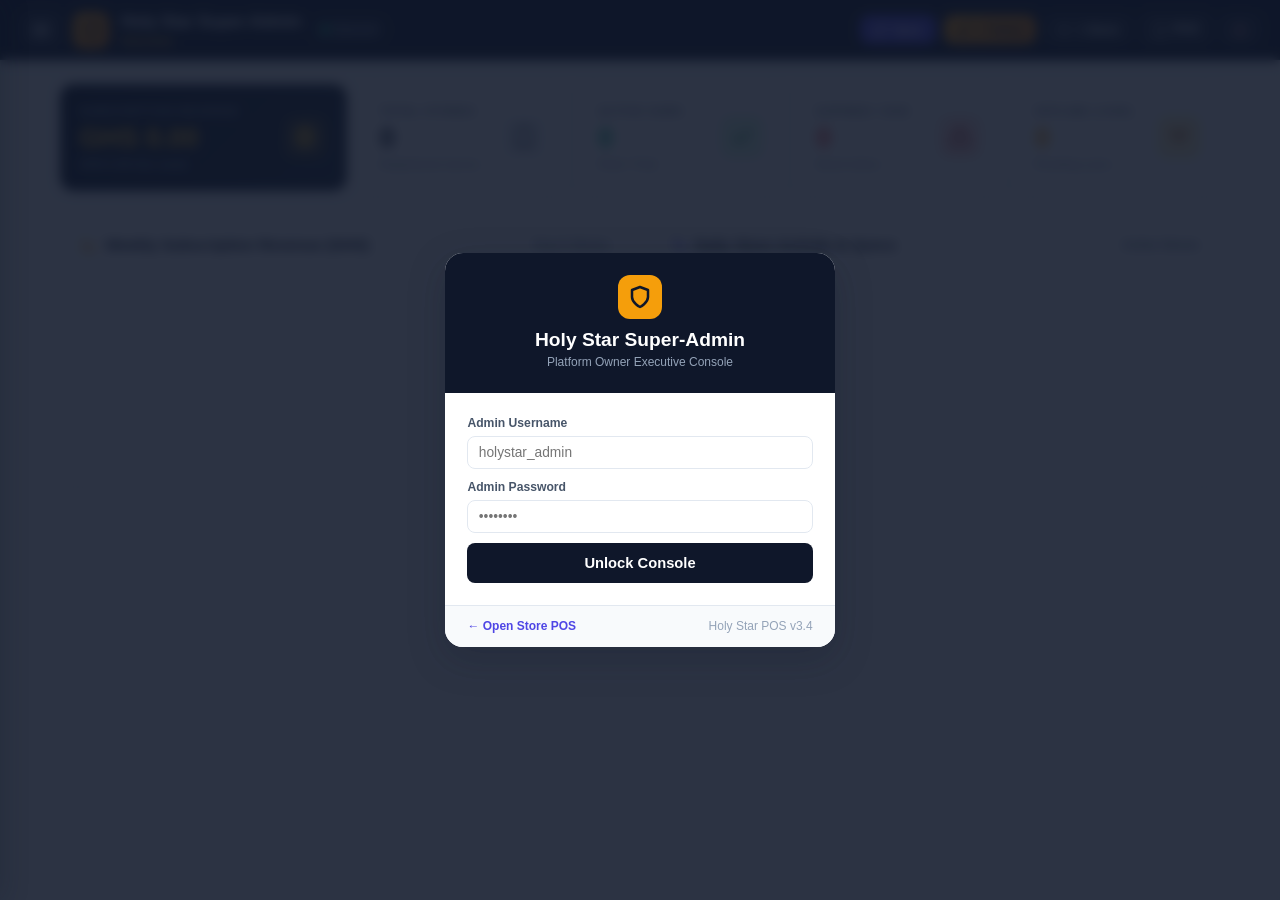
<file: super-admin.html>
<!DOCTYPE html>
<html lang="en">

<head>
  <meta charset="UTF-8" />
  <meta name="viewport" content="width=device-width, initial-scale=1.0, maximum-scale=1.0, user-scalable=no" />
  <meta name="screen-orientation" content="portrait" />
  <meta name="theme-color" content="#0f172a" />
  <meta name="description" content="Holy Star POS — Super-Admin Executive Command Center" />
  <title>Holy Star POS — Super-Admin</title>
  <link rel="manifest" href="manifest.json" />
  <link rel="icon" type="image/png" sizes="192x192" href="icon-192.png" />
  <link rel="stylesheet" href="style.css?v=3.4" />
  <style>
    :root {
      --sa-navy: #0f172a;
      --sa-navy-dark: #090d16;
      --sa-surface: #ffffff;
      --sa-bg: #f8fafc;
      --sa-border: #e2e8f0;
      --sa-primary: #4f46e5;
      --sa-primary-hover: #4338ca;
      --sa-success: #10b981;
      --sa-warning: #f59e0b;
      --sa-danger: #ef4444;
      --sa-gold: #f59e0b;
    }

    body.sa-body {
      background: var(--sa-bg);
      color: #0f172a;
      min-height: 100vh;
      font-family: -apple-system, BlinkMacSystemFont, 'Segoe UI', Roboto, Helvetica, Arial, sans-serif;
      margin: 0;
      padding: 0;
    }

    /* Executive Top Bar */
    .sa-header {
      background: var(--sa-navy);
      color: #ffffff;
      min-height: 60px;
      padding: 0 1.25rem;
      display: flex;
      align-items: center;
      justify-content: space-between;
      border-bottom: 1px solid rgba(255, 255, 255, 0.08);
      position: sticky;
      top: 0;
      z-index: 100;
      box-shadow: 0 2px 8px rgba(15, 23, 42, 0.15);
      flex-wrap: wrap;
      gap: 0.75rem;
    }

    .sa-brand {
      display: flex;
      align-items: center;
      gap: 0.75rem;
    }

    .sa-shield {
      width: 36px;
      height: 36px;
      border-radius: 10px;
      background: linear-gradient(135deg, #f59e0b, #d97706);
      color: #0f172a;
      display: flex;
      align-items: center;
      justify-content: center;
      box-shadow: 0 2px 6px rgba(245, 158, 11, 0.35);
    }

    .sa-title-text {
      font-weight: 900;
      font-size: 1.05rem;
      letter-spacing: -0.01em;
      color: #ffffff;
    }

    .sa-sync-dot-wrap {
      display: inline-flex;
      align-items: center;
      gap: 0.35rem;
      background: rgba(255, 255, 255, 0.08);
      padding: 0.2rem 0.55rem;
      border-radius: 999px;
      font-size: 0.72rem;
      color: #94a3b8;
      font-weight: 600;
    }

    .sa-live-pulse {
      width: 7px;
      height: 7px;
      background: #10b981;
      border-radius: 50%;
      box-shadow: 0 0 0 2px rgba(16, 185, 129, 0.3);
      animation: saPulse 2s infinite;
    }

    @keyframes saPulse {

      0%,
      100% {
        transform: scale(1);
        opacity: 1;
      }

      50% {
        transform: scale(1.3);
        opacity: 0.7;
      }
    }

    /* 3 Portal Navigation Tabs */
    .sa-portal-tabs {
      display: flex;
      align-items: center;
      gap: 0.4rem;
      background: rgba(255, 255, 255, 0.06);
      padding: 0.25rem;
      border-radius: 10px;
      border: 1px solid rgba(255, 255, 255, 0.08);
    }

    .sa-tab-btn {
      background: transparent;
      color: #94a3b8;
      border: none;
      padding: 0.42rem 0.9rem;
      border-radius: 8px;
      font-size: 0.82rem;
      font-weight: 800;
      cursor: pointer;
      display: inline-flex;
      align-items: center;
      gap: 0.35rem;
      transition: all 0.15s ease;
    }

    .sa-tab-btn:hover {
      color: #ffffff;
      background: rgba(255, 255, 255, 0.08);
    }

    .sa-tab-btn.active {
      background: #ffffff;
      color: #0f172a;
      box-shadow: 0 2px 6px rgba(0, 0, 0, 0.2);
    }

    .sa-actions {
      display: flex;
      align-items: center;
      gap: 0.5rem;
    }

    .sa-icon-btn {
      background: rgba(255, 255, 255, 0.08);
      color: #f8fafc;
      border: 1px solid rgba(255, 255, 255, 0.14);
      border-radius: 9px;
      padding: 0.42rem 0.75rem;
      font-size: 0.78rem;
      font-weight: 700;
      cursor: pointer;
      display: inline-flex;
      align-items: center;
      gap: 0.35rem;
      text-decoration: none;
      transition: all 0.15s ease;
    }

    .sa-icon-btn:hover {
      background: rgba(255, 255, 255, 0.16);
      transform: translateY(-1px);
    }

    .sa-icon-btn.primary {
      background: var(--sa-primary);
      border-color: var(--sa-primary);
      color: #fff;
    }

    .sa-icon-btn.gold {
      background: linear-gradient(135deg, #f59e0b, #d97706);
      border-color: #f59e0b;
      color: #0f172a;
      font-weight: 800;
    }

    /* Main Container */
    .sa-main {
      max-width: 1200px;
      margin: 0 auto;
      padding: 1.5rem 1.25rem 3rem;
    }

    .sa-page-panel {
      display: none;
    }

    .sa-page-panel.active {
      display: block;
    }

    /* 5 FinTech Subscription Revenue KPI Cards */
    .sa-stats-row {
      display: grid;
      grid-template-columns: 1.4fr 1fr 1fr 1fr 1fr;
      gap: 0.85rem;
      margin-bottom: 1.5rem;
    }

    @media (max-width: 1024px) {
      .sa-stats-row {
        grid-template-columns: repeat(2, minmax(0, 1fr));
      }

      .sa-revenue-card {
        grid-column: 1 / -1;
      }
    }

    .sa-stat-card {
      background: var(--sa-surface);
      border: 1px solid var(--sa-border);
      border-radius: 14px;
      padding: 1.1rem 1.15rem;
      box-shadow: 0 1px 3px rgba(15, 23, 42, 0.03);
      display: flex;
      align-items: center;
      justify-content: space-between;
      transition: transform 0.15s ease, box-shadow 0.15s ease;
    }

    .sa-stat-card:hover {
      transform: translateY(-2px);
      box-shadow: 0 6px 16px rgba(15, 23, 42, 0.06);
    }

    .sa-revenue-card {
      background: linear-gradient(135deg, #0f172a, #1e293b);
      color: #ffffff;
      border: 1px solid rgba(255, 255, 255, 0.1);
    }

    .sa-revenue-card .sa-stat-label {
      color: #94a3b8;
    }

    .sa-revenue-card .sa-stat-val {
      color: #fbbf24;
    }

    .sa-stat-label {
      font-size: 0.72rem;
      font-weight: 800;
      text-transform: uppercase;
      letter-spacing: 0.06em;
      color: #64748b;
      margin-bottom: 0.25rem;
    }

    .sa-stat-val {
      font-size: 1.7rem;
      font-weight: 900;
      line-height: 1.1;
      color: #0f172a;
    }

    .sa-stat-sub {
      font-size: 0.74rem;
      color: #94a3b8;
      margin-top: 0.2rem;
      font-weight: 700;
    }

    .sa-stat-icon-wrap {
      width: 44px;
      height: 44px;
      border-radius: 12px;
      display: flex;
      align-items: center;
      justify-content: center;
      flex-shrink: 0;
    }

    /* Charts Grid in Overview */
    .sa-charts-grid {
      display: grid;
      grid-template-columns: 1fr 1fr;
      gap: 1.1rem;
      margin-bottom: 1.5rem;
    }

    @media (max-width: 820px) {
      .sa-charts-grid {
        grid-template-columns: 1fr;
      }
    }

    .sa-chart-card {
      background: var(--sa-surface);
      border: 1px solid var(--sa-border);
      border-radius: 14px;
      padding: 1.15rem 1.25rem;
      box-shadow: 0 1px 3px rgba(15, 23, 42, 0.03);
    }

    .sa-chart-header {
      display: flex;
      align-items: center;
      justify-content: space-between;
      margin-bottom: 1rem;
    }

    .sa-chart-title {
      font-size: 0.95rem;
      font-weight: 900;
      color: #0f172a;
      display: flex;
      align-items: center;
      gap: 0.4rem;
    }

    /* Toolbar: Filters + Search */
    .sa-toolbar {
      display: flex;
      align-items: center;
      justify-content: space-between;
      gap: 0.75rem;
      flex-wrap: wrap;
      margin-bottom: 1rem;
    }

    .sa-filters {
      display: flex;
      gap: 0.4rem;
      flex-wrap: wrap;
    }

    .sa-filter-pill {
      border: 1px solid var(--sa-border);
      background: #ffffff;
      color: #475569;
      padding: 0.45rem 0.85rem;
      border-radius: 999px;
      font-size: 0.78rem;
      font-weight: 800;
      cursor: pointer;
      transition: all 0.15s ease;
    }

    .sa-filter-pill:hover {
      background: #f1f5f9;
      color: #0f172a;
    }

    .sa-filter-pill.active {
      background: #0f172a;
      color: #ffffff;
      border-color: #0f172a;
      box-shadow: 0 2px 6px rgba(15, 23, 42, 0.15);
    }

    .sa-search-input {
      padding: 0.5rem 0.85rem;
      font-size: 0.82rem;
      border-radius: 10px;
      border: 1px solid var(--sa-border);
      background: #ffffff;
      outline: none;
      width: 100%;
      box-sizing: border-box;
      transition: border-color 0.15s ease;
    }

    .sa-search-input:focus {
      border-color: var(--sa-primary);
    }

    /* Store Cards Grid */
    .sa-store-list {
      display: flex;
      flex-direction: column;
      gap: 0.75rem;
    }

    .sa-store-card {
      background: var(--sa-surface);
      border: 1px solid var(--sa-border);
      border-radius: 14px;
      padding: 1rem 1.25rem;
      display: grid;
      grid-template-columns: 1.6fr 1fr 1.2fr auto;
      align-items: center;
      gap: 1rem;
      box-shadow: 0 1px 3px rgba(15, 23, 42, 0.03);
      transition: all 0.18s ease;
    }

    .sa-store-card:hover {
      border-color: #cbd5e1;
      box-shadow: 0 6px 18px rgba(15, 23, 42, 0.05);
    }

    @media (max-width: 860px) {
      .sa-store-card {
        grid-template-columns: 1fr auto;
        gap: 0.75rem;
      }

      .sa-store-metrics,
      .sa-store-badges {
        grid-column: 1 / -1;
      }
    }

    .sa-store-title-bar {
      display: flex;
      align-items: center;
      gap: 0.5rem;
      flex-wrap: wrap;
      margin-bottom: 0.25rem;
    }

    .sa-store-name {
      font-size: 0.98rem;
      font-weight: 900;
      color: #0f172a;
      cursor: pointer;
    }

    .sa-store-name:hover {
      color: var(--sa-primary);
      text-decoration: underline;
    }

    .sa-store-id-tag {
      font-family: monospace;
      font-size: 0.72rem;
      font-weight: 900;
      background: #0f172a;
      color: #fbbf24;
      padding: 0.15rem 0.45rem;
      border-radius: 6px;
      letter-spacing: 0.05em;
    }

    .sa-category-tag {
      font-size: 0.7rem;
      font-weight: 700;
      background: #f1f5f9;
      color: #475569;
      padding: 0.12rem 0.45rem;
      border-radius: 6px;
    }

    .sa-owner-row {
      font-size: 0.78rem;
      color: #64748b;
      display: flex;
      align-items: center;
      gap: 0.6rem;
      flex-wrap: wrap;
    }

    .sa-wa-btn {
      color: #15803d;
      font-weight: 800;
      text-decoration: none;
      display: inline-flex;
      align-items: center;
      gap: 0.25rem;
      background: #dcfce7;
      padding: 0.15rem 0.45rem;
      border-radius: 6px;
      font-size: 0.72rem;
    }

    .sa-wa-btn:hover {
      background: #bbf7d0;
    }

    .sa-store-metrics {
      display: flex;
      flex-direction: column;
      gap: 0.18rem;
      font-size: 0.78rem;
      color: #475569;
    }

    .sa-metrics-val {
      font-weight: 900;
      color: #0f172a;
      font-size: 0.85rem;
    }

    .sa-store-badges {
      display: flex;
      flex-direction: column;
      gap: 0.35rem;
    }

    .sa-badge {
      display: inline-flex;
      align-items: center;
      gap: 0.35rem;
      padding: 0.25rem 0.6rem;
      border-radius: 999px;
      font-size: 0.72rem;
      font-weight: 800;
      white-space: nowrap;
      width: fit-content;
    }

    .sa-badge-green {
      background: #dcfce7;
      color: #15803d;
    }

    .sa-badge-red {
      background: #fee2e2;
      color: #b91c1c;
    }

    .sa-badge-amber {
      background: #fef3c7;
      color: #b45309;
    }

    .sa-badge-blue {
      background: #eff6ff;
      color: #1d4ed8;
    }

    .btn-generate-token {
      background: linear-gradient(135deg, #f59e0b, #d97706);
      color: #0f172a;
      border: none;
      padding: 0.55rem 0.95rem;
      border-radius: 10px;
      font-weight: 900;
      font-size: 0.8rem;
      cursor: pointer;
      display: inline-flex;
      align-items: center;
      gap: 0.35rem;
      box-shadow: 0 2px 6px rgba(245, 158, 11, 0.25);
      transition: all 0.15s ease;
      white-space: nowrap;
    }

    .btn-generate-token:hover {
      transform: translateY(-1px);
      box-shadow: 0 4px 10px rgba(245, 158, 11, 0.35);
    }

    .btn-view-store {
      background: #f1f5f9;
      color: #0f172a;
      border: 1px solid var(--sa-border);
      padding: 0.55rem 0.75rem;
      border-radius: 10px;
      font-weight: 800;
      font-size: 0.8rem;
      cursor: pointer;
      display: inline-flex;
      align-items: center;
      gap: 0.35rem;
    }

    .btn-view-store:hover {
      background: #e2e8f0;
    }

    /* Admin Settings Page Layout */
    .sa-settings-layout {
      display: grid;
      grid-template-columns: 1fr 1fr;
      gap: 1.15rem;
    }

    @media (max-width: 860px) {
      .sa-settings-layout {
        grid-template-columns: 1fr;
      }
    }

    .sa-settings-card {
      background: var(--sa-surface);
      border: 1px solid var(--sa-border);
      border-radius: 14px;
      padding: 1.25rem;
      box-shadow: 0 1px 3px rgba(15, 23, 42, 0.03);
    }

    .sa-settings-title {
      font-size: 0.95rem;
      font-weight: 900;
      color: #0f172a;
      display: flex;
      align-items: center;
      gap: 0.45rem;
      margin-bottom: 0.85rem;
    }

    /* Token Generator Modal Box */
    .sa-plan-grid {
      display: grid;
      grid-template-columns: repeat(3, 1fr);
      gap: 0.5rem;
      margin-bottom: 0.85rem;
    }

    .sa-plan-btn {
      border: 2px solid var(--sa-border);
      background: #f8fafc;
      color: #0f172a;
      border-radius: 10px;
      padding: 0.75rem 0.4rem;
      text-align: center;
      font-weight: 900;
      font-size: 0.85rem;
      cursor: pointer;
      transition: all 0.15s ease;
    }

    .sa-plan-btn.active {
      border-color: #f59e0b;
      background: #fffbeb;
      color: #92400e;
    }

    .sa-token-box {
      background: #0f172a;
      border: 2px solid #f59e0b;
      border-radius: 14px;
      padding: 1.1rem;
      text-align: center;
      color: #ffffff;
      margin: 0.85rem 0;
    }

    .sa-token-code {
      font-family: 'Courier New', monospace;
      font-size: 2.1rem;
      font-weight: 900;
      letter-spacing: 0.2em;
      color: #fbbf24;
      margin: 0.35rem 0;
      user-select: all;
    }
  </style>
</head>

<body class="sa-body">

  <!-- 1. SUPER-ADMIN LOGIN GATE -->
  <div id="sa-login-overlay" class="auth-overlay">
    <div class="auth-card" style="max-width:390px; border-radius:18px; box-shadow:0 12px 36px rgba(15,23,42,0.25);">
      <div class="auth-brand-header" style="padding:1.4rem; background:#0f172a; color:#fff;">
        <div class="auth-logo-circle" style="background:#f59e0b; color:#0f172a;">
          <svg width="24" height="24" viewBox="0 0 24 24" fill="none" stroke="#0f172a" stroke-width="2.5"
            stroke-linecap="round" stroke-linejoin="round">
            <path d="M12 22s8-4 8-10V5l-8-3-8 3v7c0 6 8 10 8 10z" />
          </svg>
        </div>
        <h2 style="font-size:1.2rem; font-weight:900; color:#fff; margin-top:0.4rem;">Holy Star Super-Admin</h2>
        <div style="font-size:0.75rem; color:#94a3b8;">Platform Owner Executive Console</div>
      </div>
      <div class="auth-body" style="padding:1.4rem;">
        <form id="form-sa-login">
          <div class="form-group">
            <label class="form-label" for="sa-login-username">Admin Username</label>
            <input type="text" id="sa-login-username" class="form-control" placeholder="holystar_admin" required
              autocomplete="username" />
          </div>
          <div class="form-group">
            <label class="form-label" for="sa-login-password">Admin Password</label>
            <input type="password" id="sa-login-password" class="form-control" placeholder="••••••••" required
              autocomplete="current-password" />
          </div>
          <button type="submit" class="btn btn-primary btn-lg btn-block" style="background:#0f172a; font-weight:800;">
            Unlock Console
          </button>
        </form>
      </div>
      <div
        style="padding:0.75rem 1.4rem; background:#f8fafc; border-top:1px solid #e2e8f0; display:flex; justify-content:space-between; font-size:0.75rem;">
        <a href="index.html" style="color:#4f46e5; font-weight:800; text-decoration:none;">← Open Store POS</a>
        <span style="color:#94a3b8;">Holy Star POS v3.4</span>
      </div>
    </div>
  </div>

  <!-- 2. EXECUTIVE TOP HEADER (HAMBURGER MENU + BRAND + QUICK ACTIONS) -->
  <header class="sa-header">
    <div class="sa-brand">
      <button type="button" id="btn-sa-hamburger" class="sa-icon-btn" aria-label="Open Menu"
        style="padding:0.42rem 0.6rem;">
        <svg width="20" height="20" viewBox="0 0 24 24" fill="none" stroke="currentColor" stroke-width="2.4"
          stroke-linecap="round">
          <line x1="3" y1="6" x2="21" y2="6" />
          <line x1="3" y1="12" x2="21" y2="12" />
          <line x1="3" y1="18" x2="21" y2="18" />
        </svg>
      </button>
      <div class="sa-shield">
        <svg width="20" height="20" viewBox="0 0 24 24" fill="none" stroke="#0f172a" stroke-width="2.5"
          stroke-linecap="round" stroke-linejoin="round">
          <path d="M12 22s8-4 8-10V5l-8-3-8 3v7c0 6 8 10 8 10z" />
        </svg>
      </div>
      <div>
        <div class="sa-title-text">Holy Star Super-Admin</div>
        <div id="sa-active-page-title" style="font-size:0.72rem; color:#fbbf24; font-weight:800;">Overview</div>
      </div>
      <div class="sa-sync-dot-wrap">
        <span class="sa-live-pulse"></span>
        <span id="sa-last-refresh-text">Synced</span>
      </div>
    </div>

    <!-- Right Quick Actions -->
    <div class="sa-actions">
      <button type="button" id="btn-sa-sync-now" class="sa-icon-btn primary" title="Sync Global Stores">
        <svg width="14" height="14" viewBox="0 0 24 24" fill="none" stroke="currentColor" stroke-width="2.2"
          stroke-linecap="round" stroke-linejoin="round">
          <path d="M21 2v6h-6" />
          <path d="M3 12a9 9 0 0 1 15-6.7L21 8" />
          <path d="M3 22v-6h6" />
          <path d="M21 12a9 9 0 0 1-15 6.7L3 16" />
        </svg>
        Sync
      </button>
      <button type="button" id="btn-sa-open-token-modal-blank" class="sa-icon-btn gold" title="Generate Token">
        <svg width="14" height="14" viewBox="0 0 24 24" fill="none" stroke="currentColor" stroke-width="2.4"
          stroke-linecap="round" stroke-linejoin="round">
          <path d="m21 2-2 2m-1.5 1.5L14 9l-2-2-4 4 2 2-3 3-2-2-3 3 5 5 8-8m2-2 2-2" />
        </svg>
        + Token
      </button>
      <button type="button" id="btn-sa-open-manual-store" class="sa-icon-btn" title="Add Offline Store">
        <svg width="14" height="14" viewBox="0 0 24 24" fill="none" stroke="currentColor" stroke-width="2.5"
          stroke-linecap="round">
          <line x1="12" y1="5" x2="12" y2="19" />
          <line x1="5" y1="12" x2="19" y2="12" />
        </svg>
        + Store
      </button>
      <a href="index.html" class="sa-icon-btn" title="Open Store POS">
        <svg width="14" height="14" viewBox="0 0 24 24" fill="none" stroke="currentColor" stroke-width="2">
          <path d="m2 7 4.41-4.41A2 2 0 0 1 7.83 2h8.34a2 2 0 0 1 1.42.59L22 7" />
          <path d="M4 12v8a2 2 0 0 0 2 2h12a2 2 0 0 0 2-2v-8" />
        </svg>
        POS
      </a>
      <button type="button" id="btn-sa-logout" class="sa-icon-btn" style="color:#fca5a5;" title="Lock Console">
        <svg width="14" height="14" viewBox="0 0 24 24" fill="none" stroke="currentColor" stroke-width="2">
          <rect width="18" height="11" x="3" y="11" rx="2" ry="2" />
          <path d="M7 11V7a5 5 0 0 1 10 0v4" />
        </svg>
      </button>
    </div>
  </header>

  <!-- SLIDE-OUT MENU DRAWER -->
  <div id="sa-nav-drawer-backdrop" class="nav-drawer-backdrop hidden" style="z-index:450;"></div>
  <aside id="sa-nav-drawer" class="nav-drawer" style="z-index:460;">
    <div class="nav-drawer-header">
      <div class="nav-drawer-brand">
        <div class="nav-drawer-star">
          <svg width="18" height="18" viewBox="0 0 24 24" fill="#fbbf24" stroke="#fbbf24" stroke-width="1">
            <polygon
              points="12 2 15.09 8.26 22 9.27 17 14.14 18.18 21.02 12 17.77 5.82 21.02 7 14.14 2 9.27 8.91 8.26 12 2" />
          </svg>
        </div>
        <div>
          <div class="nav-drawer-title">Super-Admin</div>
          <div class="nav-drawer-store-sub">Platform Console</div>
        </div>
      </div>
      <button type="button" id="btn-sa-close-drawer" class="btn-drawer-close" aria-label="Close menu">
        <svg width="18" height="18" viewBox="0 0 24 24" fill="none" stroke="currentColor" stroke-width="2.5"
          stroke-linecap="round">
          <line x1="18" y1="6" x2="6" y2="18" />
          <line x1="6" y1="6" x2="18" y2="18" />
        </svg>
      </button>
    </div>
    <div class="nav-drawer-menu">
      <button type="button" class="drawer-nav-item sa-tab-btn active" data-sa-tab="overview">
        <span class="drawer-item-icon"><svg width="18" height="18" viewBox="0 0 24 24" fill="none" stroke="currentColor"
            stroke-width="2">
            <rect width="7" height="9" x="3" y="3" rx="1" />
            <rect width="7" height="5" x="14" y="3" rx="1" />
            <rect width="7" height="9" x="14" y="12" rx="1" />
            <rect width="7" height="5" x="3" y="16" rx="1" />
          </svg></span>
        <span class="drawer-item-label">Overview</span>
      </button>
      <button type="button" class="drawer-nav-item sa-tab-btn" data-sa-tab="stores">
        <span class="drawer-item-icon"><svg width="18" height="18" viewBox="0 0 24 24" fill="none" stroke="currentColor"
            stroke-width="2">
            <path d="m2 7 4.41-4.41A2 2 0 0 1 7.83 2h8.34a2 2 0 0 1 1.42.59L22 7" />
            <path d="M4 12v8a2 2 0 0 0 2 2h12a2 2 0 0 0 2-2v-8" />
          </svg></span>
        <span class="drawer-item-label">Stores (<span id="sa-tab-store-count">0</span>)</span>
      </button>
      <button type="button" class="drawer-nav-item sa-tab-btn" data-sa-tab="notifications">
        <span class="drawer-item-icon"><svg width="18" height="18" viewBox="0 0 24 24" fill="none" stroke="currentColor"
            stroke-width="2">
            <path d="M3 11l18-5v12L3 14v-3z" />
            <path d="M11.6 16.8a3 3 0 1 1-5.8-1.6" />
          </svg></span>
        <span class="drawer-item-label">Notifications</span>
      </button>
      <button type="button" class="drawer-nav-item sa-tab-btn" data-sa-tab="tokens">
        <span class="drawer-item-icon"><svg width="18" height="18" viewBox="0 0 24 24" fill="none" stroke="currentColor"
            stroke-width="2">
            <path d="m21 2-2 2m-1.5 1.5L14 9l-2-2-4 4 2 2-3 3-2-2-3 3 5 5 8-8m2-2 2-2" />
          </svg></span>
        <span class="drawer-item-label">Tokens &amp; Sync</span>
      </button>
      <button type="button" class="drawer-nav-item sa-tab-btn" data-sa-tab="settings">
        <span class="drawer-item-icon"><svg width="18" height="18" viewBox="0 0 24 24" fill="none" stroke="currentColor"
            stroke-width="2">
            <circle cx="12" cy="12" r="3" />
            <path
              d="M19.4 15a1.65 1.65 0 0 0 .33 1.82l.06.06a2 2 0 0 1 0 2.83 2 2 0 0 1-2.83 0l-.06-.06a1.65 1.65 0 0 0-1.82-.33 1.65 1.65 0 0 0-1 1.51V21a2 2 0 0 1-2 2 2 2 0 0 1-2-2v-.09A1.65 1.65 0 0 0 9 19.4a1.65 1.65 0 0 0-1.82.33l-.06.06a2 2 0 0 1-2.83 0 2 2 0 0 1 0-2.83l.06-.06a1.65 1.65 0 0 0 .33-1.82 1.65 1.65 0 0 0-1.51-1H3a2 2 0 0 1-2-2 2 2 0 0 1 2-2h.09A1.65 1.65 0 0 0 4.6 9a1.65 1.65 0 0 0-.33-1.82l-.06-.06a2 2 0 0 1 0-2.83 2 2 0 0 1 2.83 0l.06.06a1.65 1.65 0 0 0 1.82.33H9a1.65 1.65 0 0 0 1-1.51V3a2 2 0 0 1 2-2 2 2 0 0 1 2 2v.09a1.65 1.65 0 0 0 1 1.51 1.65 1.65 0 0 0 1.82-.33l.06-.06a2 2 0 0 1 2.83 0 2 2 0 0 1 0 2.83l-.06.06a1.65 1.65 0 0 0-.33 1.82V9a1.65 1.65 0 0 0 1.51 1H21a2 2 0 0 1 2 2 2 2 0 0 1-2 2h-.09a1.65 1.65 0 0 0-1.51 1z" />
          </svg></span>
        <span class="drawer-item-label">Super Admin Settings</span>
      </button>
    </div>
  </aside>

  <!-- ====================================================================
       MAIN DASHBOARD CONTAINER (3 DISTINCT TAB PAGES)
       ==================================================================== -->
  <main class="sa-main">

    <!-- ================================================================
         PAGE 1: OVERVIEW (SUBSCRIPTION REVENUE + KPIS + INTERACTIVE CHARTS)
         Focus on platform owner's subscription revenue, NOT store sales!
         ================================================================ -->
    <div id="sa-panel-overview" class="sa-page-panel active">

      <!-- 5 FinTech Subscription Revenue & Store KPI Cards -->
      <div class="sa-stats-row">
        <div class="sa-stat-card sa-revenue-card">
          <div>
            <div class="sa-stat-label">Subscription Revenue</div>
            <div id="kpi-total-sub-revenue" class="sa-stat-val">GHS 0.00</div>
            <div id="kpi-weekly-sub-revenue" class="sa-stat-sub">GHS 0.00 this week</div>
          </div>
          <div class="sa-stat-icon-wrap" style="background:rgba(251,191,36,0.15); color:#fbbf24;">
            <svg width="24" height="24" viewBox="0 0 24 24" fill="none" stroke="currentColor" stroke-width="2.3"
              stroke-linecap="round" stroke-linejoin="round">
              <circle cx="12" cy="12" r="10" />
              <path d="M16 8h-6a2 2 0 1 0 0 4h4a2 2 0 1 1 0 4H8" />
              <path d="M12 6v12" />
            </svg>
          </div>
        </div>

        <div class="sa-stat-card">
          <div>
            <div class="sa-stat-label">Total Stores</div>
            <div id="kpi-total-stores" class="sa-stat-val">0</div>
            <div class="sa-stat-sub">Registered stores</div>
          </div>
          <div class="sa-stat-icon-wrap" style="background:#f1f5f9; color:#0f172a;">
            <svg width="22" height="22" viewBox="0 0 24 24" fill="none" stroke="currentColor" stroke-width="2"
              stroke-linecap="round" stroke-linejoin="round">
              <path d="m2 7 4.41-4.41A2 2 0 0 1 7.83 2h8.34a2 2 0 0 1 1.42.59L22 7" />
              <path d="M4 12v8a2 2 0 0 0 2 2h12a2 2 0 0 0 2-2v-8" />
            </svg>
          </div>
        </div>

        <div class="sa-stat-card">
          <div>
            <div class="sa-stat-label">Active Subs</div>
            <div id="kpi-active-subs" class="sa-stat-val" style="color:#10b981;">0</div>
            <div class="sa-stat-sub">Paid / Trial</div>
          </div>
          <div class="sa-stat-icon-wrap" style="background:#dcfce7; color:#15803d;">
            <svg width="22" height="22" viewBox="0 0 24 24" fill="none" stroke="currentColor" stroke-width="2.5"
              stroke-linecap="round" stroke-linejoin="round">
              <polyline points="20 6 9 17 4 12" />
            </svg>
          </div>
        </div>

        <div class="sa-stat-card">
          <div>
            <div class="sa-stat-label">Expired / Due</div>
            <div id="kpi-expired-subs" class="sa-stat-val" style="color:#ef4444;">0</div>
            <div class="sa-stat-sub">Need token</div>
          </div>
          <div class="sa-stat-icon-wrap" style="background:#fee2e2; color:#b91c1c;">
            <svg width="22" height="22" viewBox="0 0 24 24" fill="none" stroke="currentColor" stroke-width="2"
              stroke-linecap="round" stroke-linejoin="round">
              <rect width="18" height="11" x="3" y="11" rx="2" ry="2" />
              <path d="M7 11V7a5 5 0 0 1 10 0v4" />
            </svg>
          </div>
        </div>

        <div class="sa-stat-card">
          <div>
            <div class="sa-stat-label">Offline (>24h)</div>
            <div id="kpi-offline-pill" class="sa-stat-val" style="color:#f59e0b;">0</div>
            <div class="sa-stat-sub">Pending sync</div>
          </div>
          <div class="sa-stat-icon-wrap" style="background:#fef3c7; color:#b45309;">
            <svg width="22" height="22" viewBox="0 0 24 24" fill="none" stroke="currentColor" stroke-width="2"
              stroke-linecap="round" stroke-linejoin="round">
              <path d="M5 12.55a11 11 0 0 1 14.08 0" />
              <path d="M1.42 9a16 16 0 0 1 21.16 0" />
              <path d="M8.53 16.11a6 6 0 0 1 6.95 0" />
              <line x1="12" y1="20" x2="12.01" y2="20" />
            </svg>
          </div>
        </div>
      </div>

      <!-- Two Interactive Pure-JS Analytics Charts -->
      <div class="sa-charts-grid">
        <!-- Chart 1: Subscription Earnings Chart -->
        <div class="sa-chart-card">
          <div class="sa-chart-header">
            <div class="sa-chart-title">
              <svg width="18" height="18" viewBox="0 0 24 24" fill="none" stroke="#f59e0b" stroke-width="2.3"
                stroke-linecap="round" stroke-linejoin="round">
                <path d="M3 3v18h18" />
                <path d="m19 9-5 5-4-4-3 3" />
              </svg>
              Weekly Subscription Revenue (GHS)
            </div>
            <span style="font-size:0.75rem; font-weight:700; color:#64748b;">Past 6 Weeks</span>
          </div>
          <canvas id="sa-sub-revenue-chart" height="190" style="width:100%; height:190px; display:block;"></canvas>
        </div>

        <!-- Chart 2: DAU / Daily Store Sync Activity -->
        <div class="sa-chart-card">
          <div class="sa-chart-header">
            <div class="sa-chart-title">
              <svg width="18" height="18" viewBox="0 0 24 24" fill="none" stroke="#4f46e5" stroke-width="2.3"
                stroke-linecap="round" stroke-linejoin="round">
                <path d="M22 12h-4l-3 9L9 3l-3 9H2" />
              </svg>
              Daily Store Activity &amp; Syncs
            </div>
            <span style="font-size:0.75rem; font-weight:700; color:#64748b;">Active Stores</span>
          </div>
          <canvas id="sa-sync-activity-chart" height="190" style="width:100%; height:190px; display:block;"></canvas>
        </div>
      </div>

    </div>

    <!-- ================================================================
         PAGE 2: STORES (DIRECTORY + SEARCH + DETAILS MODAL)
         ================================================================ -->
    <div id="sa-panel-stores" class="sa-page-panel">

      <!-- TOOLBAR: FILTER PILLS & LIVE SEARCH -->
      <div class="sa-toolbar">
        <div class="sa-filters">
          <button type="button" class="sa-filter-pill active" data-sa-filter="ALL">All Stores</button>
          <button type="button" class="sa-filter-pill" data-sa-filter="ACTIVE">Active</button>
          <button type="button" class="sa-filter-pill" data-sa-filter="EXPIRED">Expired</button>
          <button type="button" class="sa-filter-pill" data-sa-filter="OFFLINE">Offline (>24h)</button>
        </div>

        <div style="flex:1; min-width:220px; max-width:320px;">
          <input type="search" id="sa-store-search-input" class="sa-search-input"
            placeholder="Search store, phone or ID..." />
        </div>
      </div>

      <!-- STORE DIRECTORY (RENDERED BY SUPER-ADMIN.JS) -->
      <div id="sa-stores-list" class="sa-store-list"></div>

    </div>

    <!-- ================================================================
         PAGE 3: ADMIN SETTINGS (BROADCAST BANNER, PRICING, LOGS, CATALOG)
         ================================================================ -->
    <!-- ================================================================
         PAGE 3: NOTIFICATIONS (URGENT POP-UP OR NORMAL TOP BANNER)
         ================================================================ -->
    <div id="sa-panel-notifications" class="sa-page-panel">
      <div class="sa-settings-card" style="max-width:640px;">
        <div class="sa-settings-title">
          <svg width="18" height="18" viewBox="0 0 24 24" fill="none" stroke="currentColor" stroke-width="2"
            stroke-linecap="round" stroke-linejoin="round">
            <path d="M3 11l18-5v12L3 14v-3z" />
            <path d="M11.6 16.8a3 3 0 1 1-5.8-1.6" />
          </svg>
          Send Notification to All POS Stores
        </div>
        <p style="font-size:0.78rem; color:#64748b; margin-top:0; margin-bottom:0.85rem;">
          Published messages deliver automatically to all POS terminals when they open online or click Update Store.
        </p>
        <form id="form-sa-broadcast">
          <div class="form-group">
            <label class="form-label" for="sa-broadcast-priority">Notification Style *</label>
            <select id="sa-broadcast-priority" class="form-control" style="font-weight:700;">
              <option value="normal">Normal Notification (Top Banner Bar)</option>
              <option value="urgent">Urgent Notification (Pop-Up Modal on Screen)</option>
            </select>
          </div>
          <div class="form-group">
            <label class="form-label" for="sa-broadcast-message">Notification Message *</label>
            <textarea id="sa-broadcast-message" class="form-control" rows="3"
              placeholder="e.g. System upgrade scheduled tonight at 11 PM GMT. All features remain operational offline."></textarea>
          </div>
          <div style="display:flex; align-items:center; justify-content:space-between; margin-bottom:0.85rem;">
            <label
              style="font-size:0.8rem; font-weight:700; color:#0f172a; display:flex; align-items:center; gap:0.4rem; cursor:pointer;">
              <input type="checkbox" id="sa-broadcast-active" checked />
              Active (Show in Stores)
            </label>
          </div>
          <button type="submit" class="btn btn-primary btn-sm" style="font-weight:800;">Publish Notification</button>
        </form>
      </div>
    </div>

    <!-- ================================================================
         PAGE 4: TOKENS & SYNC
         ================================================================ -->
    <div id="sa-panel-tokens" class="sa-page-panel">
      <div class="sa-settings-card">
        <div class="sa-settings-title" style="justify-content:space-between; flex-wrap:wrap; gap:0.5rem;">
          <span style="display:flex; align-items:center; gap:0.45rem;">
            <svg width="18" height="18" viewBox="0 0 24 24" fill="none" stroke="currentColor" stroke-width="2"
              stroke-linecap="round" stroke-linejoin="round">
              <path d="m21 2-2 2m-1.5 1.5L14 9l-2-2-4 4 2 2-3 3-2-2-3 3 5 5 8-8m2-2 2-2" />
            </svg>
            Tokens &amp; Sync Log
          </span>
          <div style="display:flex; gap:0.45rem;">
            <button type="button" onclick="document.getElementById('btn-sa-open-token-modal-blank')?.click();"
              class="btn btn-primary btn-sm">+ Generate Token</button>
            <button type="button" onclick="document.getElementById('btn-sa-sync-now')?.click();"
              class="btn btn-outline btn-sm">Sync Cloud</button>
          </div>
        </div>
        <div id="sa-token-logs-list"
          style="max-height:420px; overflow-y:auto; font-size:0.78rem; border:1px solid var(--sa-border); border-radius:8px; padding:0.5rem;">
          <div style="color:#64748b; text-align:center; padding:1rem;">No tokens generated yet.</div>
        </div>
      </div>
    </div>

    <!-- ================================================================
         PAGE 5: SUPER ADMIN SETTINGS (PRICING + CREDENTIALS + REGISTRY)
         ================================================================ -->
    <div id="sa-panel-settings" class="sa-page-panel">
      <div class="sa-settings-layout">

        <!-- Setting Card 2: Subscription Pricing Configuration -->
        <div class="sa-settings-card">
          <div class="sa-settings-title">
            <svg width="18" height="18" viewBox="0 0 24 24" fill="none" stroke="currentColor" stroke-width="2"
              stroke-linecap="round" stroke-linejoin="round">
              <circle cx="12" cy="12" r="10" />
              <path d="M16 8h-6a2 2 0 1 0 0 4h4a2 2 0 1 1 0 4H8" />
              <path d="M12 6v12" />
            </svg>
            Subscription Pricing Config
          </div>
          <p style="font-size:0.78rem; color:#64748b; margin-top:0; margin-bottom:0.75rem;">
            Platform pricing used to track your subscription revenue and generate shop quotes.
          </p>
          <form id="form-sa-pricing">
            <div style="display:grid; grid-template-columns:1fr 1fr; gap:0.6rem;">
              <div class="form-group">
                <label class="form-label" for="sa-price-weekly">Weekly Fee (GHS)</label>
                <input type="number" id="sa-price-weekly" class="form-control" value="5.00" min="1" step="0.5"
                  required />
              </div>
              <div class="form-group">
                <label class="form-label" for="sa-price-monthly">Monthly Fee (GHS)</label>
                <input type="number" id="sa-price-monthly" class="form-control" value="20.00" min="1" step="0.5"
                  required />
              </div>
            </div>
            <div class="form-group">
              <label class="form-label" for="sa-trial-days">Default Free Trial Duration (Days)</label>
              <input type="number" id="sa-trial-days" class="form-control" value="7" min="1" step="1" required />
            </div>
            <button type="submit" class="btn btn-primary btn-sm">Save Pricing</button>
          </form>
        </div>

        <!-- Setting Card 3: Master Admin Credentials & Backup -->
        <div class="sa-settings-card">
          <div class="sa-settings-title">
            <svg width="18" height="18" viewBox="0 0 24 24" fill="none" stroke="currentColor" stroke-width="2"
              stroke-linecap="round" stroke-linejoin="round">
              <path d="M12 22s8-4 8-10V5l-8-3-8 3v7c0 6 8 10 8 10z" />
            </svg>
            Admin Credentials &amp; Registry
          </div>
          <form id="form-sa-credentials"
            style="margin-bottom:1rem; padding-bottom:1rem; border-bottom:1px solid var(--sa-border);">
            <div style="display:grid; grid-template-columns:1fr 1fr; gap:0.55rem;">
              <div class="form-group">
                <label class="form-label" for="sa-set-username">Username</label>
                <input type="text" id="sa-set-username" class="form-control" required />
              </div>
              <div class="form-group">
                <label class="form-label" for="sa-set-password">Password</label>
                <input type="password" id="sa-set-password" class="form-control" required />
              </div>
            </div>
            <button type="submit" class="btn btn-primary btn-sm">Update Credentials</button>
          </form>

          <div style="display:flex; gap:0.55rem; flex-wrap:wrap;">
            <button type="button" id="btn-sa-export-registry" class="btn btn-outline btn-sm">
              <svg width="14" height="14" viewBox="0 0 24 24" fill="none" stroke="currentColor" stroke-width="2"
                style="margin-right:4px;">
                <path d="M21 15v4a2 2 0 0 1-2 2H5a2 2 0 0 1-2-2v-4" />
                <polyline points="7 10 12 15 17 10" />
                <line x1="12" y1="15" x2="12" y2="3" />
              </svg>
              Export Directory JSON
            </button>
            <label class="btn btn-outline btn-sm" style="cursor:pointer; margin:0; display:flex; align-items:center;">
              <svg width="14" height="14" viewBox="0 0 24 24" fill="none" stroke="currentColor" stroke-width="2"
                style="margin-right:4px;">
                <path d="M21 15v4a2 2 0 0 1-2 2H5a2 2 0 0 1-2-2v-4" />
                <polyline points="17 8 12 3 7 8" />
                <line x1="12" y1="3" x2="12" y2="15" />
              </svg>
              Import Directory JSON
              <input type="file" id="input-sa-import-registry" accept=".json,application/json" style="display:none;" />
            </label>
          </div>
        </div>

      </div>
    </div>

  </main>

  <!-- ====================================================================
       MODAL 1: SINGLE STORE DETAILS MODAL (CLICK-TO-VIEW)
       ==================================================================== -->
  <div id="modal-sa-store-detail" class="modal-backdrop hidden">
    <div class="modal-card" style="max-width:480px; border-radius:18px;">
      <div class="modal-header">
        <h3 class="modal-title" style="display:flex; align-items:center; gap:0.4rem;">
          <svg width="18" height="18" viewBox="0 0 24 24" fill="none" stroke="currentColor" stroke-width="2">
            <path d="m2 7 4.41-4.41A2 2 0 0 1 7.83 2h8.34a2 2 0 0 1 1.42.59L22 7" />
            <path d="M4 12v8a2 2 0 0 0 2 2h12a2 2 0 0 0 2-2v-8" />
          </svg>
          Store Details
        </h3>
        <button type="button" class="modal-close" data-close-sa-modal="modal-sa-store-detail">&times;</button>
      </div>
      <div class="modal-body">
        <div id="sa-store-detail-content"></div>
      </div>
      <div class="modal-footer" style="display:flex; justify-content:space-between; gap:0.5rem;">
        <button type="button" class="btn btn-outline btn-sm" data-close-sa-modal="modal-sa-store-detail">Close</button>
        <button type="button" id="btn-sa-detail-open-token" class="btn btn-primary btn-sm">
          + Generate Token
        </button>
      </div>
    </div>
  </div>

  <!-- ====================================================================
       MODAL 2: CRYPTOGRAPHIC TOKEN GENERATOR & 1-TAP WHATSAPP
       ==================================================================== -->
  <div id="modal-sa-token" class="modal-backdrop hidden">
    <div class="modal-card" style="max-width:420px; border-radius:18px;">
      <div class="modal-header">
        <h3 class="modal-title" style="display:flex; align-items:center; gap:0.4rem;">
          <svg width="18" height="18" viewBox="0 0 24 24" fill="none" stroke="currentColor" stroke-width="2.3"
            stroke-linecap="round" stroke-linejoin="round">
            <path d="m21 2-2 2m-1.5 1.5L14 9l-2-2-4 4 2 2-3 3-2-2-3 3 5 5 8-8m2-2 2-2" />
          </svg>
          Generate Store Token
        </h3>
        <button type="button" class="modal-close" data-close-sa-modal="modal-sa-token">&times;</button>
      </div>
      <div class="modal-body">
        <form id="form-sa-generate-token">
          <div style="display:grid; grid-template-columns: 2fr 1fr; gap:0.55rem;">
            <div class="form-group">
              <label class="form-label" for="sa-gen-store-id">Store ID *</label>
              <input type="text" id="sa-gen-store-id" class="form-control" placeholder="HS-4821" required
                style="text-transform:uppercase; font-family:monospace; font-weight:900;" />
            </div>
            <div class="form-group">
              <label class="form-label" for="sa-gen-issue-code">Issue #</label>
              <input type="text" id="sa-gen-issue-code" class="form-control" value="001" required
                style="font-family:monospace; font-weight:800;" />
            </div>
          </div>

          <div style="display:grid; grid-template-columns: 1fr 1fr; gap:0.55rem;">
            <div class="form-group">
              <label class="form-label" for="sa-gen-store-name">Store Name</label>
              <input type="text" id="sa-gen-store-name" class="form-control" placeholder="Store Name" />
            </div>
            <div class="form-group">
              <label class="form-label" for="sa-gen-owner-phone">WhatsApp Phone (10 Digits)</label>
              <input type="tel" id="sa-gen-owner-phone" class="form-control" placeholder="0244123456" pattern="^\d{10}$"
                maxlength="10" minlength="10" inputmode="numeric" />
            </div>
          </div>
          <input type="hidden" id="sa-gen-owner-name" value="" />

          <label class="form-label">Subscription Duration</label>
          <div class="sa-plan-grid">
            <button type="button" class="sa-plan-btn" data-plan-days="7">7 Days (GHS 5)</button>
            <button type="button" class="sa-plan-btn active" data-plan-days="30">30 Days (GHS 20)</button>
            <button type="button" class="sa-plan-btn" data-plan-days="14">14 Days (GHS 10)</button>
          </div>
          <input type="hidden" id="sa-gen-plan-select" value="30" />

          <!-- High-Contrast Token Display Box -->
          <div id="sa-generated-token-panel" class="sa-token-box">
            <div style="font-size:0.74rem; color:#94a3b8;">
              <span id="sa-out-store-label">Store</span> • <span id="sa-out-days-label">30</span> Days
            </div>
            <div id="sa-out-token-code" class="sa-token-code">--------</div>
            <div id="sa-out-expiry-preview" style="font-size:0.74rem; color:#34d399; font-weight:700;"></div>
          </div>

          <div style="display:flex; flex-direction:column; gap:0.5rem;">
            <button type="button" id="btn-sa-send-token-whatsapp" class="btn btn-whatsapp btn-block"
              style="font-weight:900; font-size:0.92rem; padding:0.65rem;">
              <svg width="16" height="16" viewBox="0 0 24 24" fill="none" stroke="currentColor" stroke-width="2"
                style="margin-right:5px; vertical-align:-2px;">
                <path
                  d="M21 11.5a8.38 8.38 0 0 1-.9 3.8 8.5 8.5 0 0 1-7.6 4.7 8.38 8.38 0 0 1-3.8-.9L3 21l1.9-5.7a8.38 8.38 0 0 1-.9-3.8 8.5 8.5 0 0 1 4.7-7.6 8.38 8.38 0 0 1 3.8-.9h.5a8.48 8.48 0 0 1 8 8v.5z" />
              </svg>
              Send via WhatsApp
            </button>
            <div style="display:grid; grid-template-columns: 1fr 1fr; gap:0.5rem;">
              <button type="button" id="btn-sa-copy-token" class="btn btn-outline btn-sm" style="font-weight:800;">
                <svg width="13" height="13" viewBox="0 0 24 24" fill="none" stroke="currentColor" stroke-width="2"
                  style="margin-right:4px;">
                  <rect x="9" y="9" width="13" height="13" rx="2" ry="2" />
                  <path d="M5 15H4a2 2 0 0 1-2-2V4a2 2 0 0 1 2-2h9a2 2 0 0 1 2 2v1" />
                </svg>
                Copy Code
              </button>
              <button type="submit" class="btn btn-primary btn-sm" style="font-weight:800;">
                <svg width="13" height="13" viewBox="0 0 24 24" fill="none" stroke="currentColor" stroke-width="2"
                  style="margin-right:4px;">
                  <path d="M21 2v6h-6" />
                  <path d="M3 12a9 9 0 0 1 15-6.7L21 8" />
                </svg>
                Regenerate
              </button>
            </div>
          </div>
        </form>
      </div>
    </div>
  </div>

  <!-- ====================================================================
       MODAL 3: ADD OFFLINE STORE MANUALLY
       ==================================================================== -->
  <div id="modal-sa-manual-store" class="modal-backdrop hidden">
    <div class="modal-card" style="max-width:420px; border-radius:18px;">
      <div class="modal-header">
        <h3 class="modal-title" style="display:flex; align-items:center; gap:0.4rem;">
          <svg width="18" height="18" viewBox="0 0 24 24" fill="none" stroke="currentColor" stroke-width="2.5"
            stroke-linecap="round">
            <line x1="12" y1="5" x2="12" y2="19" />
            <line x1="5" y1="12" x2="19" y2="12" />
          </svg>
          Register Offline Store
        </h3>
        <button type="button" class="modal-close" data-close-sa-modal="modal-sa-manual-store">&times;</button>
      </div>
      <form id="form-sa-manual-store">
        <div class="modal-body">
          <div style="display:grid; grid-template-columns:1fr 1fr; gap:0.55rem;">
            <div class="form-group">
              <label class="form-label" for="sa-man-store-id">Store ID *</label>
              <input type="text" id="sa-man-store-id" class="form-control" placeholder="HS-4821" required
                style="text-transform:uppercase; font-family:monospace; font-weight:800;" />
            </div>
            <div class="form-group">
              <label class="form-label" for="sa-man-category">Category</label>
              <select id="sa-man-category" class="form-control">
                <option value="Provision & Mini-Mart">Provision &amp; Mini-Mart</option>
                <option value="Boutique & Fashion">Boutique &amp; Fashion</option>
                <option value="Pharmacy/Over-the-Counter">Pharmacy / OTC</option>
                <option value="Cosmetics">Cosmetics</option>
                <option value="Electronics/Phone Shop">Electronics / Phone</option>
                <option value="Food/Restaurant">Food / Restaurant</option>
                <option value="Other">Other</option>
              </select>
            </div>
          </div>
          <div class="form-group">
            <label class="form-label" for="sa-man-store-name">Store Name *</label>
            <input type="text" id="sa-man-store-name" class="form-control" placeholder="e.g. Star Provision" required />
          </div>
          <div style="display:grid; grid-template-columns:1fr 1fr; gap:0.55rem;">
            <div class="form-group">
              <label class="form-label" for="sa-man-owner-name">Owner Name *</label>
              <input type="text" id="sa-man-owner-name" class="form-control" placeholder="Owner Full Name" required />
            </div>
            <div class="form-group">
              <label class="form-label" for="sa-man-owner-phone">Owner Phone (10 Digits) *</label>
              <input type="tel" id="sa-man-owner-phone" class="form-control" placeholder="0244123456" pattern="^\d{10}$"
                maxlength="10" minlength="10" inputmode="numeric" required />
            </div>
          </div>
        </div>
        <div class="modal-footer">
          <button type="button" class="btn btn-outline btn-sm"
            data-close-sa-modal="modal-sa-manual-store">Cancel</button>
          <button type="submit" class="btn btn-primary btn-sm">Save Store</button>
        </div>
      </form>
    </div>
  </div>

  <!-- Toast Container -->
  <div id="toast-container" class="toast-container"></div>

  <!-- Scripts -->
  <script src="db.js?v=3.4"></script>
  <script src="super-admin.js?v=3.4"></script>
</body>

</html>
</file>
<file: style.css>
/* ==========================================================================
   Holy Star POS v3.0 — Modern Fintech & Retail Stylesheet (style.css)
   Clean, Compact 5-Per-Row Product Grid, 1-Word Navigation & Zero Clutter
   ========================================================================== */

:root {
  --bg-body: #f1f5f9;
  --bg-card: #ffffff;
  --bg-muted: #f8fafc;
  --bg-header: #0f172a;
  --text-primary: #0f172a;
  --text-secondary: #475569;
  --text-muted: #94a3b8;
  --primary: #2563eb;
  --primary-hover: #1d4ed8;
  --primary-soft: #eff6ff;
  --success: #059669;
  --success-hover: #047857;
  --success-bg: #ecfdf5;
  --warning: #d97706;
  --warning-bg: #fffbeb;
  --danger: #dc2626;
  --danger-bg: #fef2f2;
  --border: #e2e8f0;
  --border-light: #f1f5f9;
  --radius-sm: 8px;
  --radius-md: 12px;
  --radius-lg: 16px;
  --shadow-sm: 0 1px 3px rgba(15, 23, 42, 0.06);
  --shadow-md: 0 4px 14px rgba(15, 23, 42, 0.07);
  --shadow-lg: 0 14px 32px rgba(15, 23, 42, 0.16);
}

*,
*::before,
*::after {
  box-sizing: border-box;
  margin: 0;
  padding: 0;
}

body {
  font-family: -apple-system, BlinkMacSystemFont, 'Segoe UI', Inter, Roboto, sans-serif;
  background: var(--bg-body);
  color: var(--text-primary);
  line-height: 1.4;
  -webkit-font-smoothing: antialiased;
  padding-bottom: 1.5rem;
}

.hidden {
  display: none !important;
}

/* ==========================================================================
   MINIMAL DECLUTTERED TOP HEADER
   ========================================================================== */

.app-header {
  background: var(--bg-header);
  color: #ffffff;
  padding: 0.65rem 1rem;
  display: flex;
  align-items: center;
  justify-content: space-between;
  gap: 0.75rem;
  position: sticky;
  top: 0;
  z-index: 100;
  box-shadow: 0 2px 10px rgba(15, 23, 42, 0.2);
}

.brand-group {
  display: flex;
  align-items: center;
  gap: 0.6rem;
  min-width: 0;
}

.brand-logo {
  width: 32px;
  height: 32px;
  border-radius: 9px;
  background: linear-gradient(135deg, #fbbf24, #d97706);
  color: #0f172a;
  font-weight: 900;
  font-size: 1rem;
  display: flex;
  align-items: center;
  justify-content: center;
  flex-shrink: 0;
}

.header-store-title-wrap {
  display: flex;
  align-items: center;
  gap: 0.5rem;
  min-width: 0;
}

.header-store-title-wrap h1 {
  font-size: 1.02rem;
  font-weight: 800;
  white-space: nowrap;
  overflow: hidden;
  text-overflow: ellipsis;
  color: #f8fafc;
}

.conn-dot {
  width: 9px;
  height: 9px;
  border-radius: 50%;
  display: inline-block;
  flex-shrink: 0;
}

.conn-dot.online {
  background: #10b981;
  box-shadow: 0 0 0 3px rgba(16, 185, 129, 0.25);
}

.conn-dot.offline {
  background: #f59e0b;
  box-shadow: 0 0 0 3px rgba(245, 158, 11, 0.25);
}

.header-status {
  display: flex;
  align-items: center;
  gap: 0.45rem;
  flex-shrink: 0;
}

.btn-icon-logout {
  background: rgba(255, 255, 255, 0.1);
  color: #f8fafc;
  border: 1px solid rgba(255, 255, 255, 0.18);
  border-radius: 9px;
  padding: 0.38rem 0.65rem;
  font-size: 0.8rem;
  font-weight: 700;
  cursor: pointer;
  display: inline-flex;
  align-items: center;
  gap: 0.3rem;
  transition: background 0.15s ease;
}

.btn-icon-logout:hover {
  background: rgba(239, 68, 68, 0.25);
  border-color: rgba(239, 68, 68, 0.5);
}

/* Header Left: Hamburger & Active Section Title */
.header-left-bar {
  display: flex;
  align-items: center;
  gap: 0.65rem;
}

.btn-hamburger {
  background: rgba(255, 255, 255, 0.12);
  border: 1px solid rgba(255, 255, 255, 0.22);
  color: #ffffff;
  width: 38px;
  height: 38px;
  border-radius: 9px;
  display: flex;
  align-items: center;
  justify-content: center;
  cursor: pointer;
  font-size: 1.25rem;
  line-height: 1;
  transition: all 0.15s ease;
}

.btn-hamburger:hover {
  background: rgba(255, 255, 255, 0.22);
}

.header-section-title {
  font-size: 0.96rem;
  font-weight: 900;
  color: #ffffff;
  letter-spacing: -0.01em;
  padding: 0.25rem 0.65rem;
  background: rgba(255, 255, 255, 0.1);
  border-radius: 8px;
  border: 1px solid rgba(255, 255, 255, 0.15);
}

@media (max-width: 480px) {
  .btn-logout-text {
    display: none;
  }
}

/* ==========================================================================
   SLIDE-OUT NAVIGATION DRAWER (ONLY 4 MAIN SECTIONS)
   ========================================================================== */

.nav-drawer-backdrop {
  position: fixed;
  inset: 0;
  background: rgba(15, 23, 42, 0.65);
  backdrop-filter: blur(2px);
  z-index: 1000;
  transition: opacity 0.25s ease;
}

.nav-drawer {
  position: fixed;
  top: 0;
  left: 0;
  bottom: 0;
  width: 285px;
  max-width: 82vw;
  background: #ffffff;
  z-index: 1001;
  display: flex;
  flex-direction: column;
  box-shadow: 4px 0 24px rgba(15, 23, 42, 0.2);
  transform: translateX(-100%);
  transition: transform 0.25s cubic-bezier(0.16, 1, 0.3, 1);
}

.nav-drawer.open {
  transform: translateX(0);
}

.nav-drawer-header {
  padding: 1.15rem 1.1rem;
  background: #0f172a;
  color: #ffffff;
  display: flex;
  align-items: center;
  justify-content: space-between;
}

.nav-drawer-brand {
  display: flex;
  align-items: center;
  gap: 0.65rem;
}

.nav-drawer-star {
  width: 34px;
  height: 34px;
  border-radius: 9px;
  background: linear-gradient(135deg, #f59e0b, #d97706);
  color: #0f172a;
  font-size: 1.1rem;
  font-weight: 900;
  display: flex;
  align-items: center;
  justify-content: center;
}

.nav-drawer-title {
  font-size: 1rem;
  font-weight: 900;
  line-height: 1.1;
}

.nav-drawer-store-sub {
  font-size: 0.72rem;
  color: #94a3b8;
  white-space: nowrap;
  overflow: hidden;
  text-overflow: ellipsis;
  max-width: 160px;
}

.btn-drawer-close {
  background: rgba(255, 255, 255, 0.12);
  border: 1px solid rgba(255, 255, 255, 0.2);
  color: #ffffff;
  width: 32px;
  height: 32px;
  border-radius: 8px;
  cursor: pointer;
  display: flex;
  align-items: center;
  justify-content: center;
  font-size: 0.95rem;
  font-weight: 700;
}

.nav-drawer-menu {
  flex: 1;
  padding: 0.85rem;
  display: flex;
  flex-direction: column;
  gap: 0.35rem;
  overflow-y: auto;
}

.drawer-nav-item {
  display: flex;
  align-items: center;
  gap: 0.75rem;
  width: 100%;
  padding: 0.75rem 0.9rem;
  background: transparent;
  border: 1px solid transparent;
  border-radius: 10px;
  color: #1e293b;
  font-size: 0.92rem;
  font-weight: 800;
  text-align: left;
  cursor: pointer;
  transition: all 0.15s ease;
}

.drawer-nav-item:hover {
  background: #f1f5f9;
}

.drawer-nav-item.active {
  background: #0f172a;
  color: #ffffff;
}

.drawer-item-icon {
  font-size: 1.2rem;
}

.drawer-item-label {
  flex: 1;
}

.nav-drawer-footer {
  padding: 0.85rem;
  border-top: 1px solid #e2e8f0;
  background: #f8fafc;
}

/* Legacy app-nav hidden */
.app-nav {
  display: none;
}

.nav-badge {
  background: var(--danger);
  color: #ffffff;
  font-size: 0.68rem;
  font-weight: 900;
  padding: 0.08rem 0.42rem;
  border-radius: 999px;
}

.nav-badge.badge-warning {
  background: var(--warning);
}

/* ==========================================================================
   SYSTEM LOCK BANNERS & NON-BLOCKING SALE BANNER
   ========================================================================== */

.system-banner {
  padding: 0.6rem 1rem;
  display: flex;
  align-items: center;
  justify-content: space-between;
  gap: 0.75rem;
  font-size: 0.82rem;
  font-weight: 700;
}

.banner-clock {
  background: #fef3c7;
  color: #92400e;
  border-bottom: 1px solid #fde68a;
}

.banner-expired {
  background: #fee2e2;
  color: #991b1b;
  border-bottom: 1px solid #fecaca;
}

.sale-done-banner {
  background: #ecfdf5;
  border: 1.5px solid #10b981;
  color: #065f46;
  border-radius: var(--radius-md);
  padding: 0.65rem 0.85rem;
  margin-bottom: 0.75rem;
  display: flex;
  align-items: center;
  justify-content: space-between;
  gap: 0.5rem;
  flex-wrap: wrap;
  animation: fadeSlideIn 0.2s ease;
}

@keyframes fadeSlideIn {
  from {
    opacity: 0;
    transform: translateY(-4px);
  }

  to {
    opacity: 1;
    transform: translateY(0);
  }
}

/* ==========================================================================
   MAIN LAYOUT & CARDS
   ========================================================================== */

.app-main {
  max-width: 1400px;
  margin: 0 auto;
  padding: 0.85rem;
}

.tab-panel {
  display: none;
}

.tab-panel.active {
  display: block;
}

.card {
  background: var(--bg-card);
  border: 1px solid var(--border);
  border-radius: var(--radius-md);
  box-shadow: var(--shadow-sm);
  overflow: hidden;
}

.card-header {
  padding: 0.75rem 1rem;
  border-bottom: 1px solid var(--border-light);
  display: flex;
  align-items: center;
  justify-content: space-between;
  gap: 0.6rem;
  flex-wrap: wrap;
}

.card-title {
  font-size: 0.95rem;
  font-weight: 800;
  color: var(--text-primary);
}

.card-body {
  padding: 0.85rem 1rem;
}

/* ==========================================================================
   POS WORKSPACE & 5-PER-ROW COMPACT PRODUCT GRID
   ========================================================================== */

.pos-grid {
  display: grid;
  grid-template-columns: 1fr 350px;
  gap: 0.9rem;
  align-items: start;
}

@media (max-width: 1024px) {
  .pos-grid {
    grid-template-columns: 1fr;
  }
}

.pos-filter-bar {
  display: flex;
  gap: 0.5rem;
  margin-bottom: 0.65rem;
  align-items: center;
}

.pos-search-wrap {
  flex: 1;
}

.category-chips {
  display: flex;
  gap: 0.35rem;
  overflow-x: auto;
  padding-bottom: 0.45rem;
  margin-bottom: 0.65rem;
}

.category-chip {
  border: 1px solid var(--border);
  background: var(--bg-muted);
  color: var(--text-secondary);
  padding: 0.3rem 0.7rem;
  border-radius: 999px;
  font-size: 0.74rem;
  font-weight: 700;
  cursor: pointer;
  white-space: nowrap;
  transition: all 0.12s ease;
}

.category-chip.active {
  background: var(--primary);
  color: #ffffff;
  border-color: var(--primary);
}

/* COMPACT 5-PER-ROW PRODUCT GRID */
.product-grid {
  display: grid;
  grid-template-columns: repeat(5, minmax(0, 1fr));
  gap: 0.6rem;
}

@media (max-width: 1100px) {
  .product-grid {
    grid-template-columns: repeat(4, minmax(0, 1fr));
  }
}

@media (max-width: 640px) {
  .product-grid {
    grid-template-columns: repeat(3, minmax(0, 1fr));
    gap: 0.45rem;
  }
}

.product-card {
  background: #ffffff;
  border: 1px solid var(--border);
  border-radius: 11px;
  padding: 0.55rem;
  cursor: pointer;
  display: flex;
  flex-direction: column;
  align-items: center;
  text-align: center;
  position: relative;
  transition: transform 0.12s ease, border-color 0.12s ease, box-shadow 0.12s ease;
  user-select: none;
}

.product-card:hover {
  border-color: var(--primary);
  box-shadow: 0 4px 12px rgba(37, 99, 235, 0.12);
  transform: translateY(-1px);
}

.product-card:active {
  transform: scale(0.98);
}

.product-card.out-of-stock {
  opacity: 0.52;
}

.product-thumb-sm {
  width: 48px;
  height: 48px;
  border-radius: 10px;
  object-fit: cover;
  border: 1px solid var(--border-light);
  margin-bottom: 0.35rem;
  flex-shrink: 0;
}

.product-name {
  font-size: 0.76rem;
  font-weight: 700;
  color: var(--text-primary);
  line-height: 1.2;
  display: -webkit-box;
  -webkit-line-clamp: 2;
  line-clamp: 2;
  -webkit-box-orient: vertical;
  overflow: hidden;
  text-overflow: ellipsis;
  min-height: 1.8em;
  max-height: 2.4em;
  margin-bottom: 0.3rem;
  width: 100%;
}

.product-price {
  font-size: 0.8rem;
  font-weight: 900;
  color: var(--primary);
  background: var(--primary-soft);
  padding: 0.12rem 0.45rem;
  border-radius: 6px;
  margin-bottom: 0.25rem;
}

.product-stock-pill {
  font-size: 0.66rem;
  font-weight: 700;
  color: var(--text-secondary);
}

.product-cart-count {
  position: absolute;
  top: 5px;
  right: 5px;
  background: var(--success);
  color: #ffffff;
  font-size: 0.65rem;
  font-weight: 900;
  min-width: 20px;
  height: 20px;
  padding: 0 5px;
  border-radius: 999px;
  display: flex;
  align-items: center;
  justify-content: center;
}

/* ==========================================================================
   CART & CHECKOUT PANEL (STICKY ON DESKTOP & DRAGGABLE FLOATING ON MOBILE)
   ========================================================================== */

.cart-panel {
  position: sticky;
  top: 76px;
  align-self: start;
}

@media (max-width: 1024px) {
  .cart-panel {
    position: static;
    top: auto;
  }
}

/* Floating Draggable Basket Button on Mobile */
.floating-basket-btn {
  display: none;
  position: fixed;
  bottom: 24px;
  right: 20px;
  z-index: 990;
  background: linear-gradient(135deg, #10b981, #059669);
  color: #ffffff;
  border-radius: 999px;
  padding: 0.55rem 0.95rem;
  box-shadow: 0 6px 20px rgba(16, 185, 129, 0.45);
  cursor: grab;
  user-select: none;
  touch-action: none;
  align-items: center;
  gap: 0.65rem;
  border: 2px solid rgba(255, 255, 255, 0.45);
  transition: box-shadow 0.15s ease, transform 0.08s ease;
}

.floating-basket-btn:active {
  cursor: grabbing;
  transform: scale(0.96);
}

@media (max-width: 1024px) {
  .floating-basket-btn {
    display: flex;
  }
}

.floating-basket-icon-wrap {
  position: relative;
  display: flex;
  align-items: center;
  justify-content: center;
}

.floating-basket-badge {
  position: absolute;
  top: -9px;
  right: -10px;
  background: #ef4444;
  color: #ffffff;
  font-size: 0.68rem;
  font-weight: 900;
  min-width: 19px;
  height: 19px;
  border-radius: 999px;
  display: flex;
  align-items: center;
  justify-content: center;
  border: 2px solid #ffffff;
  padding: 0 4px;
}

.floating-basket-content {
  display: flex;
  flex-direction: column;
  line-height: 1.15;
}

.floating-basket-label {
  font-size: 0.66rem;
  font-weight: 800;
  text-transform: uppercase;
  letter-spacing: 0.05em;
  opacity: 0.92;
}

.floating-basket-total {
  font-size: 0.88rem;
  font-weight: 900;
}

/* Category Dropdown Select */
.pos-cat-select {
  font-weight: 800;
  font-size: 0.82rem;
  padding: 0.42rem 0.65rem;
  background-color: #f8fafc;
  border: 1.5px solid var(--border);
  border-radius: 9px;
  color: #1e293b;
  cursor: pointer;
  min-width: 135px;
  max-width: 175px;
}

.pos-cat-select:focus {
  border-color: var(--primary);
}

/* Inline Payment Details in Sales Table */
.pay-detail-badge {
  display: inline-flex;
  flex-direction: column;
  gap: 0.15rem;
}

.pay-badge-method {
  font-weight: 800;
  font-size: 0.78rem;
  color: var(--text-primary);
}

.pay-badge-sub {
  font-size: 0.7rem;
  font-weight: 600;
  color: #64748b;
  line-height: 1.2;
}

.cart-items-list {
  max-height: 250px;
  overflow-y: auto;
  margin-bottom: 0.7rem;
  border: 1px solid var(--border-light);
  border-radius: var(--radius-sm);
  background: var(--bg-muted);
}

.cart-item {
  display: flex;
  align-items: center;
  justify-content: space-between;
  gap: 0.45rem;
  padding: 0.5rem 0.6rem;
  border-bottom: 1px solid var(--border);
  background: #ffffff;
}

.cart-item:last-child {
  border-bottom: none;
}

.cart-item-info {
  flex: 1;
  min-width: 0;
}

.cart-item-title {
  font-size: 0.8rem;
  font-weight: 700;
  white-space: nowrap;
  overflow: hidden;
  text-overflow: ellipsis;
}

.cart-item-price {
  font-size: 0.72rem;
  color: var(--text-secondary);
}

.cart-qty-controls {
  display: flex;
  align-items: center;
  gap: 0.22rem;
}

.qty-btn {
  width: 24px;
  height: 24px;
  border-radius: 6px;
  border: 1px solid var(--border);
  background: var(--bg-muted);
  font-weight: 800;
  cursor: pointer;
}

.qty-input {
  width: 36px;
  height: 24px;
  text-align: center;
  border: 1px solid var(--border);
  border-radius: 6px;
  font-size: 0.78rem;
  font-weight: 800;
}

.btn-remove-item {
  width: 22px;
  height: 22px;
  border: none;
  background: var(--danger-bg);
  color: var(--danger);
  border-radius: 6px;
  font-size: 0.72rem;
  font-weight: 900;
  cursor: pointer;
}

.cart-summary-box {
  background: var(--bg-muted);
  border: 1px solid var(--border);
  border-radius: var(--radius-sm);
  padding: 0.6rem 0.75rem;
  margin-bottom: 0.7rem;
}

.summary-row {
  display: flex;
  justify-content: space-between;
  align-items: center;
  font-size: 0.8rem;
  margin-bottom: 0.25rem;
}

.summary-row.total-row {
  font-size: 1.05rem;
  font-weight: 900;
  color: var(--text-primary);
  margin-bottom: 0;
  padding-top: 0.25rem;
  border-top: 1px dashed var(--border);
}

.payment-methods-grid {
  display: grid;
  grid-template-columns: repeat(3, 1fr);
  gap: 0.4rem;
}

.pay-method-option {
  border: 1.5px solid var(--border);
  background: #ffffff;
  color: var(--text-secondary);
  border-radius: var(--radius-sm);
  padding: 0.45rem 0.3rem;
  font-size: 0.78rem;
  font-weight: 800;
  cursor: pointer;
  text-align: center;
  transition: all 0.12s ease;
}

.pay-method-option.active {
  border-color: var(--primary);
  background: var(--primary-soft);
  color: var(--primary);
}

.pay-method-option.credit-opt.active {
  border-color: var(--danger);
  background: var(--danger-bg);
  color: var(--danger);
}

.credit-fields-panel {
  background: #fff1f2;
  border: 1px solid #fecdd3;
  border-radius: var(--radius-sm);
  padding: 0.65rem;
  margin-bottom: 0.65rem;
}

.credit-balance-preview {
  display: flex;
  justify-content: space-between;
  font-size: 0.82rem;
  font-weight: 900;
  color: var(--danger);
  padding-top: 0.35rem;
  border-top: 1px dashed #fda4af;
}

/* ==========================================================================
   METRICS GRID & PERIOD PILLS
   ========================================================================== */

.metrics-grid {
  display: grid;
  grid-template-columns: repeat(auto-fit, minmax(170px, 1fr));
  gap: 0.65rem;
  margin-bottom: 0.9rem;
}

.metric-card {
  background: #ffffff;
  border: 1px solid var(--border);
  border-radius: var(--radius-md);
  padding: 0.75rem 0.9rem;
  box-shadow: var(--shadow-sm);
}

.metric-label {
  font-size: 0.72rem;
  font-weight: 800;
  text-transform: uppercase;
  letter-spacing: 0.04em;
  color: var(--text-secondary);
  margin-bottom: 0.2rem;
}

.metric-value {
  font-size: 1.25rem;
  font-weight: 900;
  color: var(--text-primary);
}

.metric-sub {
  font-size: 0.72rem;
  color: var(--text-muted);
  margin-top: 0.15rem;
}

.period-pills-bar {
  display: flex;
  gap: 0.35rem;
  flex-wrap: wrap;
  align-items: center;
}

.period-pill-btn {
  border: 1px solid var(--border);
  background: var(--bg-muted);
  color: var(--text-secondary);
  padding: 0.36rem 0.75rem;
  border-radius: 999px;
  font-size: 0.76rem;
  font-weight: 800;
  cursor: pointer;
}

.period-pill-btn.active {
  background: var(--text-primary);
  color: #ffffff;
  border-color: var(--text-primary);
}

/* ==========================================================================
   TABLES, FORMS & BUTTONS
   ========================================================================== */

.table-responsive {
  width: 100%;
  overflow-x: auto;
}

.data-table {
  width: 100%;
  border-collapse: collapse;
  font-size: 0.82rem;
}

.data-table th {
  text-align: left;
  padding: 0.6rem 0.75rem;
  background: var(--bg-muted);
  color: var(--text-secondary);
  font-size: 0.72rem;
  font-weight: 800;
  text-transform: uppercase;
  border-bottom: 1px solid var(--border);
  white-space: nowrap;
}

.data-table td {
  padding: 0.6rem 0.75rem;
  border-bottom: 1px solid var(--border-light);
  vertical-align: middle;
}

.form-group {
  margin-bottom: 0.65rem;
}

.form-label {
  display: block;
  font-size: 0.76rem;
  font-weight: 800;
  color: var(--text-secondary);
  margin-bottom: 0.22rem;
}

.form-control {
  width: 100%;
  padding: 0.5rem 0.65rem;
  border: 1px solid var(--border);
  border-radius: var(--radius-sm);
  font-size: 0.86rem;
  color: var(--text-primary);
  background: #ffffff;
}

.form-control:focus {
  outline: none;
  border-color: var(--primary);
  box-shadow: 0 0 0 3px rgba(37, 99, 235, 0.12);
}

.btn {
  display: inline-flex;
  align-items: center;
  justify-content: center;
  gap: 0.35rem;
  padding: 0.5rem 0.85rem;
  border-radius: var(--radius-sm);
  font-size: 0.82rem;
  font-weight: 800;
  border: 1px solid transparent;
  cursor: pointer;
  transition: all 0.12s ease;
  text-decoration: none;
}

.btn:disabled {
  opacity: 0.55;
  cursor: not-allowed;
}

.btn-sm {
  padding: 0.32rem 0.6rem;
  font-size: 0.75rem;
}

.btn-lg {
  padding: 0.68rem 1rem;
  font-size: 0.92rem;
}

.btn-block {
  width: 100%;
}

.btn-primary {
  background: var(--primary);
  color: #ffffff;
}

.btn-primary:hover:not(:disabled) {
  background: var(--primary-hover);
}

.btn-success {
  background: var(--success);
  color: #ffffff;
}

.btn-success:hover:not(:disabled) {
  background: var(--success-hover);
}

.btn-warning {
  background: #f59e0b;
  color: #0f172a;
}

.btn-danger {
  background: var(--danger);
  color: #ffffff;
}

.btn-whatsapp {
  background: #16a34a;
  color: #ffffff;
}

.btn-sms {
  background: #0284c7;
  color: #ffffff;
}

.btn-outline {
  background: #ffffff;
  border-color: var(--border);
  color: var(--text-primary);
}

.btn-outline:hover {
  background: var(--bg-muted);
}

.badge {
  display: inline-flex;
  align-items: center;
  padding: 0.15rem 0.48rem;
  border-radius: 999px;
  font-size: 0.7rem;
  font-weight: 800;
}

.badge-success {
  background: #dcfce7;
  color: #15803d;
}

.badge-warning {
  background: #fef3c7;
  color: #b45309;
}

.badge-danger {
  background: #fee2e2;
  color: #b91c1c;
}

.badge-info {
  background: #dbeafe;
  color: #1d4ed8;
}

.badge-neutral {
  background: #f1f5f9;
  color: #334155;
}

.settings-grid {
  display: grid;
  grid-template-columns: repeat(auto-fit, minmax(320px, 1fr));
  gap: 0.9rem;
}

.empty-state {
  text-align: center;
  padding: 1.5rem 0.75rem;
  color: var(--text-secondary);
  font-size: 0.82rem;
}

/* ==========================================================================
   AUTH OVERLAY & MODALS
   ========================================================================== */

.auth-overlay {
  position: fixed;
  inset: 0;
  background: rgba(15, 23, 42, 0.88);
  backdrop-filter: blur(6px);
  z-index: 200;
  display: flex;
  align-items: center;
  justify-content: center;
  padding: 1rem;
  overflow-y: auto;
}

.auth-card {
  background: #ffffff;
  width: 100%;
  max-width: 420px;
  border-radius: var(--radius-lg);
  box-shadow: var(--shadow-lg);
  overflow: hidden;
}

.auth-brand-header {
  background: var(--bg-header);
  color: #ffffff;
  padding: 1.15rem 1rem;
  text-align: center;
}

.auth-logo-circle {
  width: 44px;
  height: 44px;
  border-radius: 12px;
  background: #f59e0b;
  color: #0f172a;
  font-size: 1.35rem;
  font-weight: 900;
  display: flex;
  align-items: center;
  justify-content: center;
  margin: 0 auto 0.45rem;
}

.auth-tabs {
  display: grid;
  grid-template-columns: 1fr 1fr;
  background: var(--bg-muted);
  border-bottom: 1px solid var(--border);
}

.auth-tab-btn {
  padding: 0.65rem;
  border: none;
  background: transparent;
  font-size: 0.82rem;
  font-weight: 800;
  color: var(--text-secondary);
  cursor: pointer;
}

.auth-tab-btn.active {
  background: #ffffff;
  color: var(--primary);
  border-bottom: 2.5px solid var(--primary);
}

.auth-body {
  padding: 1rem 1.15rem;
}

.modal-backdrop {
  position: fixed;
  inset: 0;
  background: rgba(15, 23, 42, 0.65);
  backdrop-filter: blur(3px);
  z-index: 180;
  display: flex;
  align-items: center;
  justify-content: center;
  padding: 0.85rem;
}

.modal-box,
.modal-card {
  background: #ffffff;
  width: 100%;
  max-width: 480px;
  max-height: 92vh;
  overflow-y: auto;
  border-radius: var(--radius-lg);
  box-shadow: var(--shadow-lg);
}

.modal-header {
  padding: 0.8rem 1rem;
  border-bottom: 1px solid var(--border);
  display: flex;
  align-items: center;
  justify-content: space-between;
}

.modal-header h3,
.modal-title {
  font-size: 0.96rem;
  font-weight: 800;
}

.modal-close {
  border: none;
  background: var(--bg-muted);
  width: 28px;
  height: 28px;
  border-radius: 50%;
  font-size: 1rem;
  cursor: pointer;
}

.modal-body {
  padding: 0.9rem 1rem;
}

.modal-footer {
  padding: 0.7rem 1rem;
  border-top: 1px solid var(--border-light);
  display: flex;
  justify-content: flex-end;
  gap: 0.5rem;
}

/* Autocomplete Dropdown */
.autocomplete-dropdown {
  border: 1px solid var(--border);
  border-radius: var(--radius-sm);
  max-height: 200px;
  overflow-y: auto;
  background: #ffffff;
  box-shadow: var(--shadow-md);
  margin-top: 0.25rem;
}

.autocomplete-item {
  display: flex;
  align-items: center;
  gap: 0.55rem;
  padding: 0.45rem 0.65rem;
  cursor: pointer;
  border-bottom: 1px solid var(--border-light);
}

.autocomplete-item:hover {
  background: var(--primary-soft);
}

.autocomplete-item img {
  width: 32px;
  height: 32px;
  border-radius: 6px;
}

.autocomplete-item-title {
  font-size: 0.8rem;
  font-weight: 700;
}

.autocomplete-item-meta {
  font-size: 0.7rem;
  color: var(--text-secondary);
}

/* Receipt Paper & Close Day Box */
.receipt-paper,
.close-day-box {
  font-family: 'Courier New', monospace;
  font-size: 0.8rem;
  background: #f8fafc;
  border: 1px dashed #cbd5e1;
  border-radius: 8px;
  padding: 0.85rem;
  white-space: pre-wrap;
}

.receipt-header {
  text-align: center;
  margin-bottom: 0.5rem;
}

.receipt-divider {
  border-top: 1px dashed #cbd5e1;
  margin: 0.45rem 0;
}

.receipt-line {
  display: flex;
  justify-content: space-between;
  margin-bottom: 0.2rem;
}

.receipt-total {
  font-weight: 900;
  font-size: 0.92rem;
}

.receipt-footer {
  text-align: center;
  font-size: 0.74rem;
  margin-top: 0.45rem;
}

/* Barcode Scanner */
.scanner-video-wrap {
  position: relative;
  width: 100%;
  height: 210px;
  background: #0f172a;
  border-radius: 10px;
  overflow: hidden;
  margin-bottom: 0.6rem;
}

.scanner-video-wrap video {
  width: 100%;
  height: 100%;
  object-fit: cover;
}

.scanner-laser {
  position: absolute;
  top: 50%;
  left: 8%;
  right: 8%;
  height: 2px;
  background: #ef4444;
  box-shadow: 0 0 8px #ef4444;
}

/* Toasts */
.toast-container {
  position: fixed;
  bottom: 1rem;
  right: 1rem;
  z-index: 300;
  display: flex;
  flex-direction: column;
  gap: 0.45rem;
}

.toast {
  background: #0f172a;
  color: #ffffff;
  padding: 0.6rem 0.9rem;
  border-radius: 10px;
  font-size: 0.8rem;
  font-weight: 700;
  box-shadow: var(--shadow-md);
  display: flex;
  align-items: center;
  gap: 0.45rem;
}

.toast-success {
  border-left: 4px solid #10b981;
}

.toast-error {
  border-left: 4px solid #ef4444;
}

.toast-info {
  border-left: 4px solid #3b82f6;
}

/* Mobile Orientation Portrait Safeguard */
@media screen and (orientation: landscape) and (max-height: 500px) and (max-width: 900px) {
  body {
    overflow-x: hidden;
  }
  .app-header {
    height: 52px;
  }
  .pos-grid {
    grid-template-columns: 1fr 320px !important;
  }
}

/* ==========================================================================
   COMPACT 1-LINE SALES ROWS & 80MM THERMAL RECEIPT
   ========================================================================== */

.compact-sales-table th,
.compact-sales-table td {
  padding: 0.48rem 0.55rem;
  font-size: 0.77rem;
  white-space: nowrap;
  vertical-align: middle;
}

.sale-row-clickable {
  cursor: pointer;
  transition: background 0.12s ease;
}

.sale-row-clickable:hover {
  background: #f1f5f9;
}

.receipt-80mm {
  max-width: 280px;
  margin: 0 auto;
  background: #ffffff;
  border: 1px dashed #cbd5e1;
  border-radius: 6px;
  padding: 0.75rem 0.7rem;
  font-family: 'Courier New', Courier, monospace;
  font-size: 0.76rem;
  line-height: 1.35;
  color: #0f172a;
}

.receipt-80mm .receipt-header {
  text-align: center;
  margin-bottom: 0.4rem;
}

.receipt-80mm .receipt-header h4 {
  font-size: 0.88rem;
  font-weight: 900;
  margin: 0 0 0.15rem 0;
  text-transform: uppercase;
}

.receipt-80mm .receipt-divider {
  border-top: 1px dashed #94a3b8;
  margin: 0.38rem 0;
}

.receipt-80mm .receipt-line {
  display: flex;
  justify-content: space-between;
  gap: 0.4rem;
  margin-bottom: 0.15rem;
}

.receipt-80mm .receipt-total {
  font-size: 0.86rem;
  font-weight: 900;
}

.receipt-80mm .receipt-footer {
  text-align: center;
  font-size: 0.72rem;
  color: #475569;
  margin-top: 0.25rem;
}

/* ==========================================================================
   STRICT READ-ONLY LOCK WHEN SUBSCRIPTION IS EXPIRED
   ========================================================================== */

body.license-locked #btn-pos-scan-barcode,
body.license-locked #btn-open-product-modal,
body.license-locked #btn-complete-sale,
body.license-locked #btn-open-manual-debtor-modal,
body.license-locked .btn-restock-item,
body.license-locked .btn-edit-item,
body.license-locked .btn-delete-item,
body.license-locked .btn-pay-debtor,
body.license-locked #form-shop-settings button[type="submit"],
body.license-locked #btn-open-close-day-modal {
  opacity: 0.48;
  cursor: not-allowed;
}

/* ==========================================================================
   THERMAL RECEIPT PRINT ENGINE (STRICTLY 1 COMPACT PAGE — 58MM & 80MM)
   ========================================================================== */

@media print {
  @page {
    margin: 4mm;
  }

  html,
  body {
    margin: 0 !important;
    padding: 0 !important;
    background: #ffffff !important;
    color: #000000 !important;
    width: 100% !important;
    height: auto !important;
    min-height: 0 !important;
    overflow: visible !important;
  }

  /* Completely collapse all other page sections so hidden content never creates a 2nd page */
  body > * {
    display: none !important;
  }

  body[data-print-target="receipt"] > #modal-receipt,
  body[data-print-target="close-day"] > #modal-close-day {
    display: block !important;
    position: static !important;
    inset: auto !important;
    background: #ffffff !important;
    backdrop-filter: none !important;
    padding: 0 !important;
    margin: 0 !important;
    width: 100% !important;
    height: auto !important;
    overflow: visible !important;
  }

  body[data-print-target="receipt"] #modal-receipt .modal-box,
  body[data-print-target="close-day"] #modal-close-day .modal-box {
    position: static !important;
    box-shadow: none !important;
    border: none !important;
    border-radius: 0 !important;
    margin: 0 !important;
    padding: 0 !important;
    max-width: 100% !important;
    width: 100% !important;
    max-height: none !important;
    overflow: visible !important;
    background: #ffffff !important;
  }

  body[data-print-target="receipt"] #modal-receipt .modal-header,
  body[data-print-target="receipt"] #modal-receipt .modal-footer,
  body[data-print-target="receipt"] #modal-receipt .modal-body > div:not(#printable-receipt),
  body[data-print-target="close-day"] #modal-close-day .modal-header,
  body[data-print-target="close-day"] #modal-close-day .modal-footer,
  body[data-print-target="close-day"] #modal-close-day .modal-body > div:not(#close-day-report-text) {
    display: none !important;
  }

  body[data-print-target="receipt"] #modal-receipt .modal-body,
  body[data-print-target="close-day"] #modal-close-day .modal-body {
    padding: 0 !important;
    margin: 0 !important;
    overflow: visible !important;
  }

  body[data-print-target="receipt"] #printable-receipt,
  body[data-print-target="close-day"] #close-day-report-text {
    display: block !important;
    position: static !important;
    width: 100% !important;
    max-width: 80mm !important;
    margin: 0 !important;
    padding: 2px 3px !important;
    border: none !important;
    border-radius: 0 !important;
    box-shadow: none !important;
    font-family: 'Courier New', Courier, monospace !important;
    font-size: 11px !important;
    line-height: 1.25 !important;
    color: #000000 !important;
    background: #ffffff !important;
    page-break-inside: avoid !important;
    break-inside: avoid !important;
    page-break-after: avoid !important;
  }

  body[data-print-target="receipt"] #printable-receipt .receipt-header {
    margin-bottom: 3px !important;
  }

  body[data-print-target="receipt"] #printable-receipt .receipt-header h4 {
    margin: 0 0 2px 0 !important;
    font-size: 12px !important;
    line-height: 1.2 !important;
  }

  body[data-print-target="receipt"] #printable-receipt .receipt-divider {
    margin: 3px 0 !important;
  }

  body[data-print-target="receipt"] #printable-receipt .receipt-line {
    margin-bottom: 2px !important;
    padding: 1px 0 !important;
    line-height: 1.25 !important;
  }

  body[data-print-target="receipt"] #printable-receipt .receipt-footer {
    margin-top: 3px !important;
    padding-top: 2px !important;
  }

  body[data-print-width="58mm"][data-print-target="receipt"] #printable-receipt,
  body[data-print-width="58mm"][data-print-target="close-day"] #close-day-report-text {
    max-width: 58mm !important;
    padding: 1px 2px !important;
    font-size: 10px !important;
  }
}
</file>
